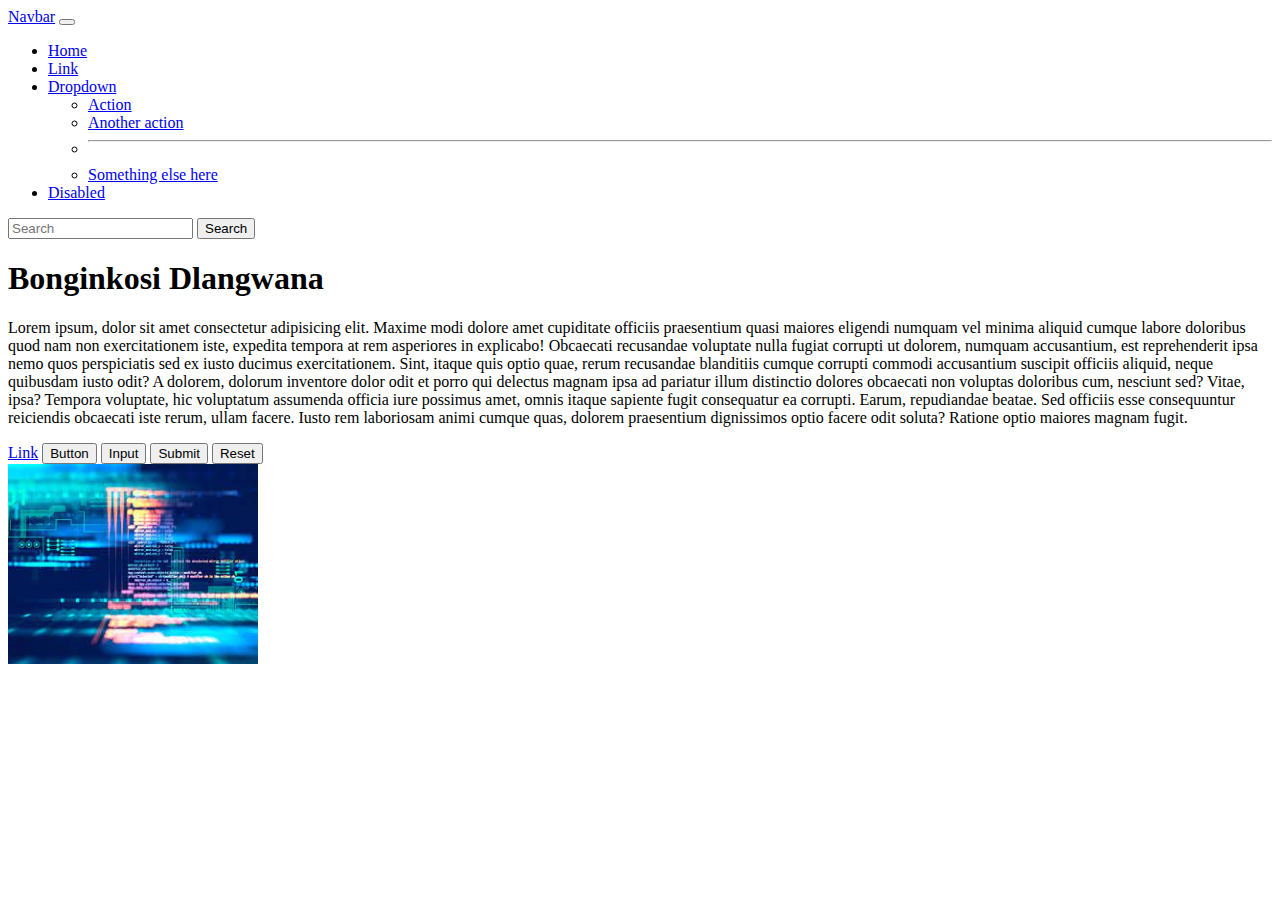
<file: index.html>
<!DOCTYPE html>
<html lang="en">
<head>
    <meta charset="UTF-8">
    <meta http-equiv="X-UA-Compatible" content="IE=edge">
    <meta name="viewport" content="width=device-width, initial-scale=1.0">
    <title>landing page1</title>
</head><link href="https://cdn.jsdelivr.net/npm/bootstrap@5.0.2/dist/css/bootstrap.min.css" rel="stylesheet" integrity="sha384-EVSTQN3/azprG1Anm3QDgpJLIm9Nao0Yz1ztcQTwFspd3yD65VohhpuuCOmLASjC" crossorigin="anonymous">
<body>
    <nav class="navbar navbar-expand-lg navbar-light bg-light">
        <div class="container-fluid">
          <a class="navbar-brand" href="#">Navbar</a>
          <button class="navbar-toggler" type="button" data-bs-toggle="collapse" data-bs-target="#navbarSupportedContent" aria-controls="navbarSupportedContent" aria-expanded="false" aria-label="Toggle navigation">
            <span class="navbar-toggler-icon"></span>
          </button>
          <div class="collapse navbar-collapse" id="navbarSupportedContent">
            <ul class="navbar-nav me-auto mb-2 mb-lg-0">
              <li class="nav-item">
                <a class="nav-link active" aria-current="page" href="#">Home</a>
              </li>
              <li class="nav-item">
                <a class="nav-link" href="#">Link</a>
              </li>
              <li class="nav-item dropdown">
                <a class="nav-link dropdown-toggle" href="#" id="navbarDropdown" role="button" data-bs-toggle="dropdown" aria-expanded="false">
                  Dropdown
                </a>
                <ul class="dropdown-menu" aria-labelledby="navbarDropdown">
                  <li><a class="dropdown-item" href="#">Action</a></li>
                  <li><a class="dropdown-item" href="#">Another action</a></li>
                  <li><hr class="dropdown-divider"></li>
                  <li><a class="dropdown-item" href="#">Something else here</a></li>
                </ul>
              </li>
              <li class="nav-item">
                <a class="nav-link disabled" href="#" tabindex="-1" aria-disabled="true">Disabled</a>
              </li>
            </ul>
            <form class="d-flex">
              <input class="form-control me-2" type="search" placeholder="Search" aria-label="Search">
              <button class="btn btn-outline-success" type="submit">Search</button>
            </form>
          </div>
        </div>
        </nav>
        <div class="container">
            <div class="row">
              <div class="col">
                <h1>Bonginkosi Dlangwana</h1> 
             <p>Lorem ipsum, dolor sit amet consectetur adipisicing elit. Maxime modi dolore amet cupiditate officiis praesentium quasi maiores eligendi numquam vel minima aliquid cumque labore doloribus quod nam non exercitationem iste, expedita tempora at rem asperiores in explicabo! Obcaecati recusandae voluptate nulla fugiat corrupti ut dolorem, numquam accusantium, est reprehenderit ipsa nemo quos perspiciatis sed ex iusto ducimus exercitationem. Sint, itaque quis optio quae, rerum recusandae blanditiis cumque corrupti commodi accusantium suscipit officiis aliquid, neque quibusdam iusto odit? A dolorem, dolorum inventore dolor odit et porro qui delectus magnam ipsa ad pariatur illum distinctio dolores obcaecati non voluptas doloribus cum, nesciunt sed? Vitae, ipsa? Tempora voluptate, hic voluptatum assumenda officia iure possimus amet, omnis itaque sapiente fugit consequatur ea corrupti. Earum, repudiandae beatae. Sed officiis esse consequuntur reiciendis obcaecati iste rerum, ullam facere. Iusto rem laboriosam animi cumque quas, dolorem praesentium dignissimos optio facere odit soluta? Ratione optio maiores magnam fugit.</p>

             <a class="btn btn-primary" href="#" role="button">Link</a>
<button class="btn btn-primary" type="submit">Button</button>
<input class="btn btn-primary" type="button" value="Input">
<input class="btn btn-primary" type="submit" value="Submit">
<input class="btn btn-primary" type="reset" value="Reset">
              </div>
              <div class="col">
                <img src="download.jpg" height="200" width="250"> 
              </div>
            </div>
        </div>


      
    






    
    <script src="https://cdn.jsdelivr.net/npm/bootstrap@5.0.2/dist/js/bootstrap.bundle.min.js" integrity="sha384-MrcW6ZMFYlzcLA8Nl+NtUVF0sA7MsXsP1UyJoMp4YLEuNSfAP+JcXn/tWtIaxVXM" crossorigin="anonymous"></script>










</body>
</html>
</file>
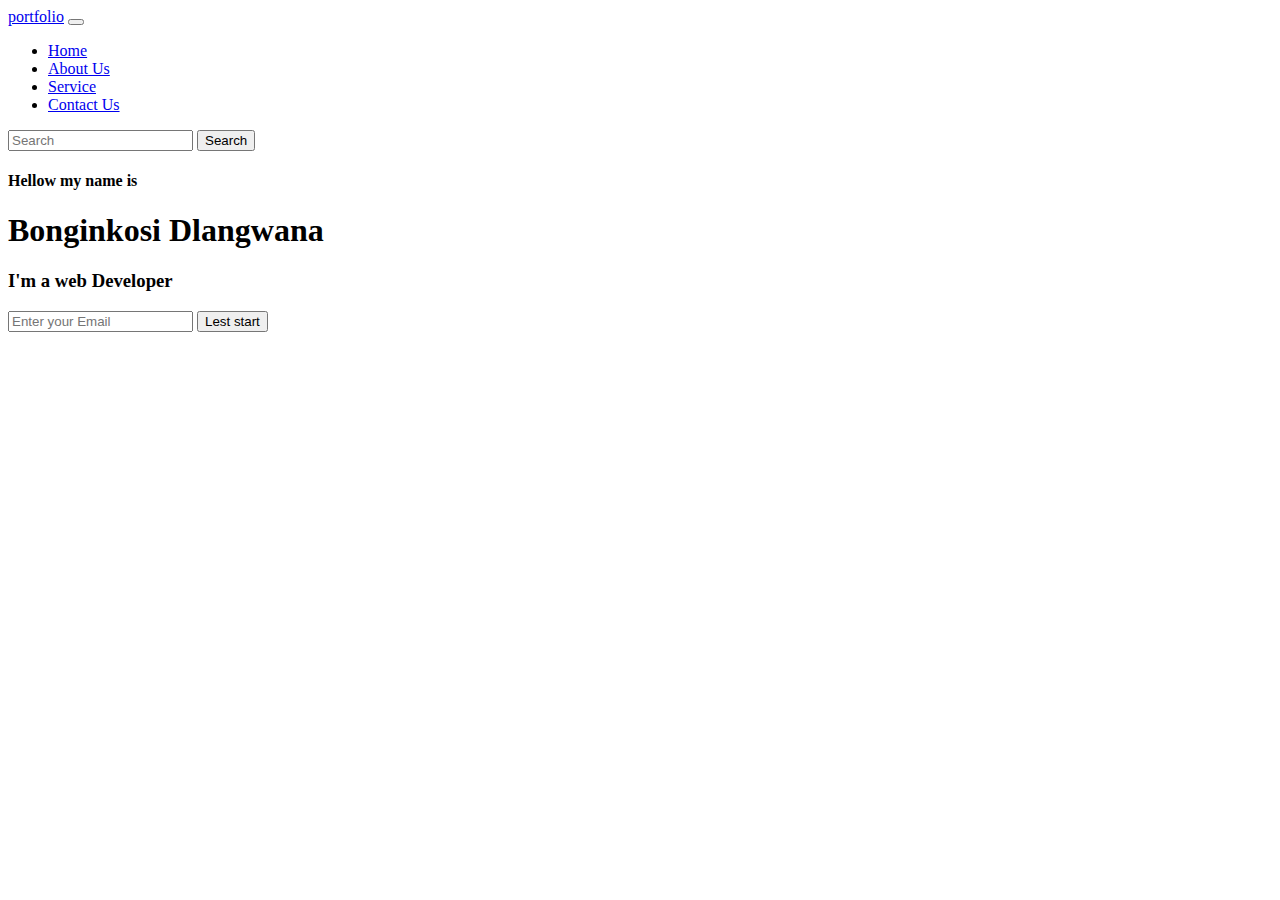
<file: portfolio Boninkosi dlangwana/index.html>
<!DOCTYPE html>
<html lang="en">
<head>
    <meta charset="UTF-8">
    <meta http-equiv="X-UA-Compatible" content="IE=edge">
    <meta name="viewport" content="width=device-width, initial-scale=1.0">
    <title>portfolio</title> 
<link href="https://cdn.jsdelivr.net/npm/bootstrap@5.0.2/dist/css/bootstrap.min.css" rel="stylesheet" integrity="sha384-EVSTQN3/azprG1Anm3QDgpJLIm9Nao0Yz1ztcQTwFspd3yD65VohhpuuCOmLASjC" crossorigin="anonymous">


</head>
<body>  

    <nav class="navbar navbar-expand-lg navbar-light bg-light">
        <div class="container-fluid">
          <a class="navbar-brand" href="#">portfo<span>lio</span></a>
          <button class="navbar-toggler" type="button" data-bs-toggle="collapse" data-bs-target="#navbarSupportedContent" aria-controls="navbarSupportedContent" aria-expanded="false" aria-label="Toggle navigation">
            <span class="navbar-toggler-icon"></span>
          </button>
          <div class="collapse navbar-collapse" id="navbarSupportedContent">
            <ul class="navbar-nav me-auto mb-2 mb-lg-0">
              <li class="nav-item">
                <a class="nav-link active" aria-current="page" href="index.html">Home</a>
              </li>
              <li class="nav-item">
                <a class="nav-link" href="#">About Us</a>
              </li> 
              <li class="nav-item">
                <a class="nav-link" href="#">Service</a>
              </li> 
              <li class="nav-item">
                <a class="nav-link" href="#">Contact Us</a>
              </li>
            </ul>
            <form class="d-flex">
              <input class="form-control me-2" type="search" placeholder="Search" aria-label="Search">
              <button class="btn btn-outline-success" type="submit">Search</button>
            </form>
          </div>
        </div>
      </nav> 

       <div class="content">
        <h4>Hellow my name is</h4>  
        <h1>Bonginkosi Dlangwana</h1> 
        <h3>I'm a web Developer</h3>  
        <div class="newslatter">
            <form>
                <input type="email" name="email" id="mail" placeholder="Enter your Email"> 
                <input type="submit" name="submit"  value="Lest start">
            </form>
        </div>
       </div>             

    <script src="https://cdn.jsdelivr.net/npm/bootstrap@5.0.2/dist/js/bootstrap.bundle.min.js" integrity="sha384-MrcW6ZMFYlzcLA8Nl+NtUVF0sA7MsXsP1UyJoMp4YLEuNSfAP+JcXn/tWtIaxVXM" crossorigin="anonymous"></script>
</body>
</html>
</file>
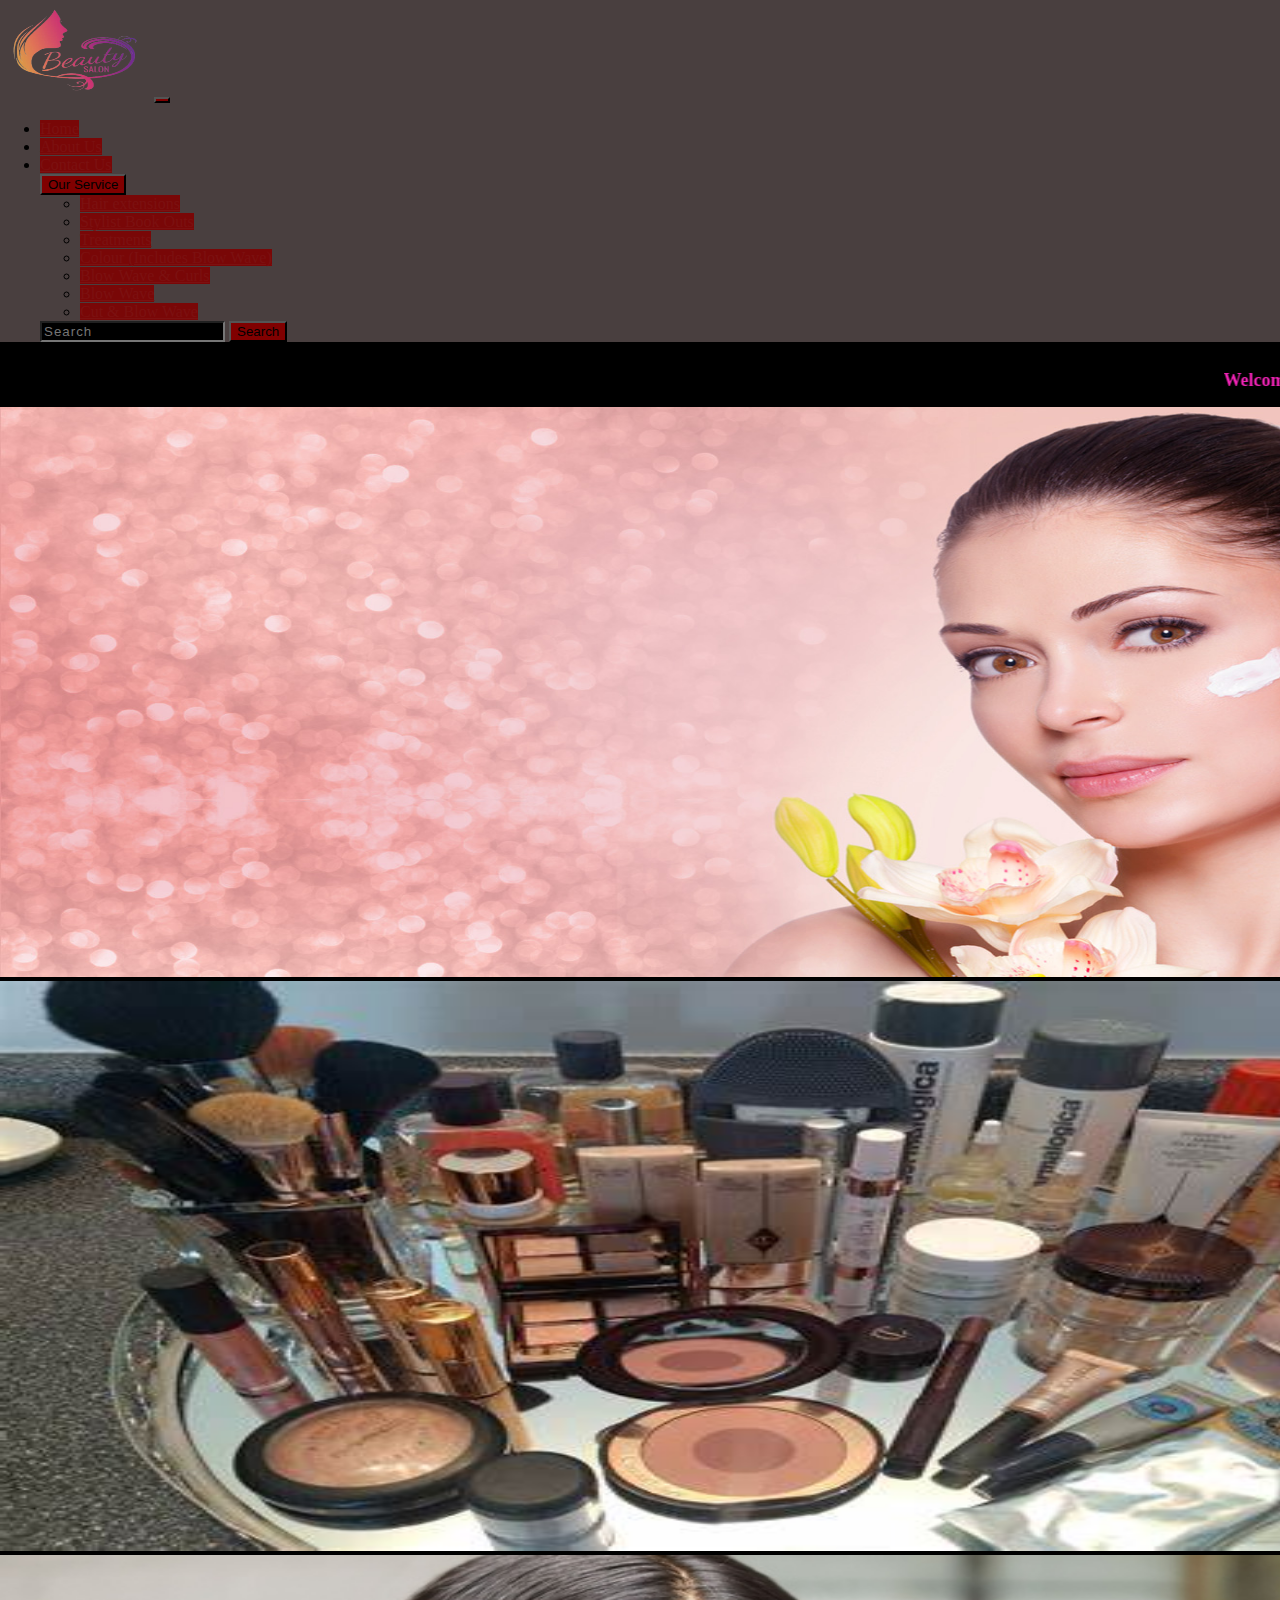
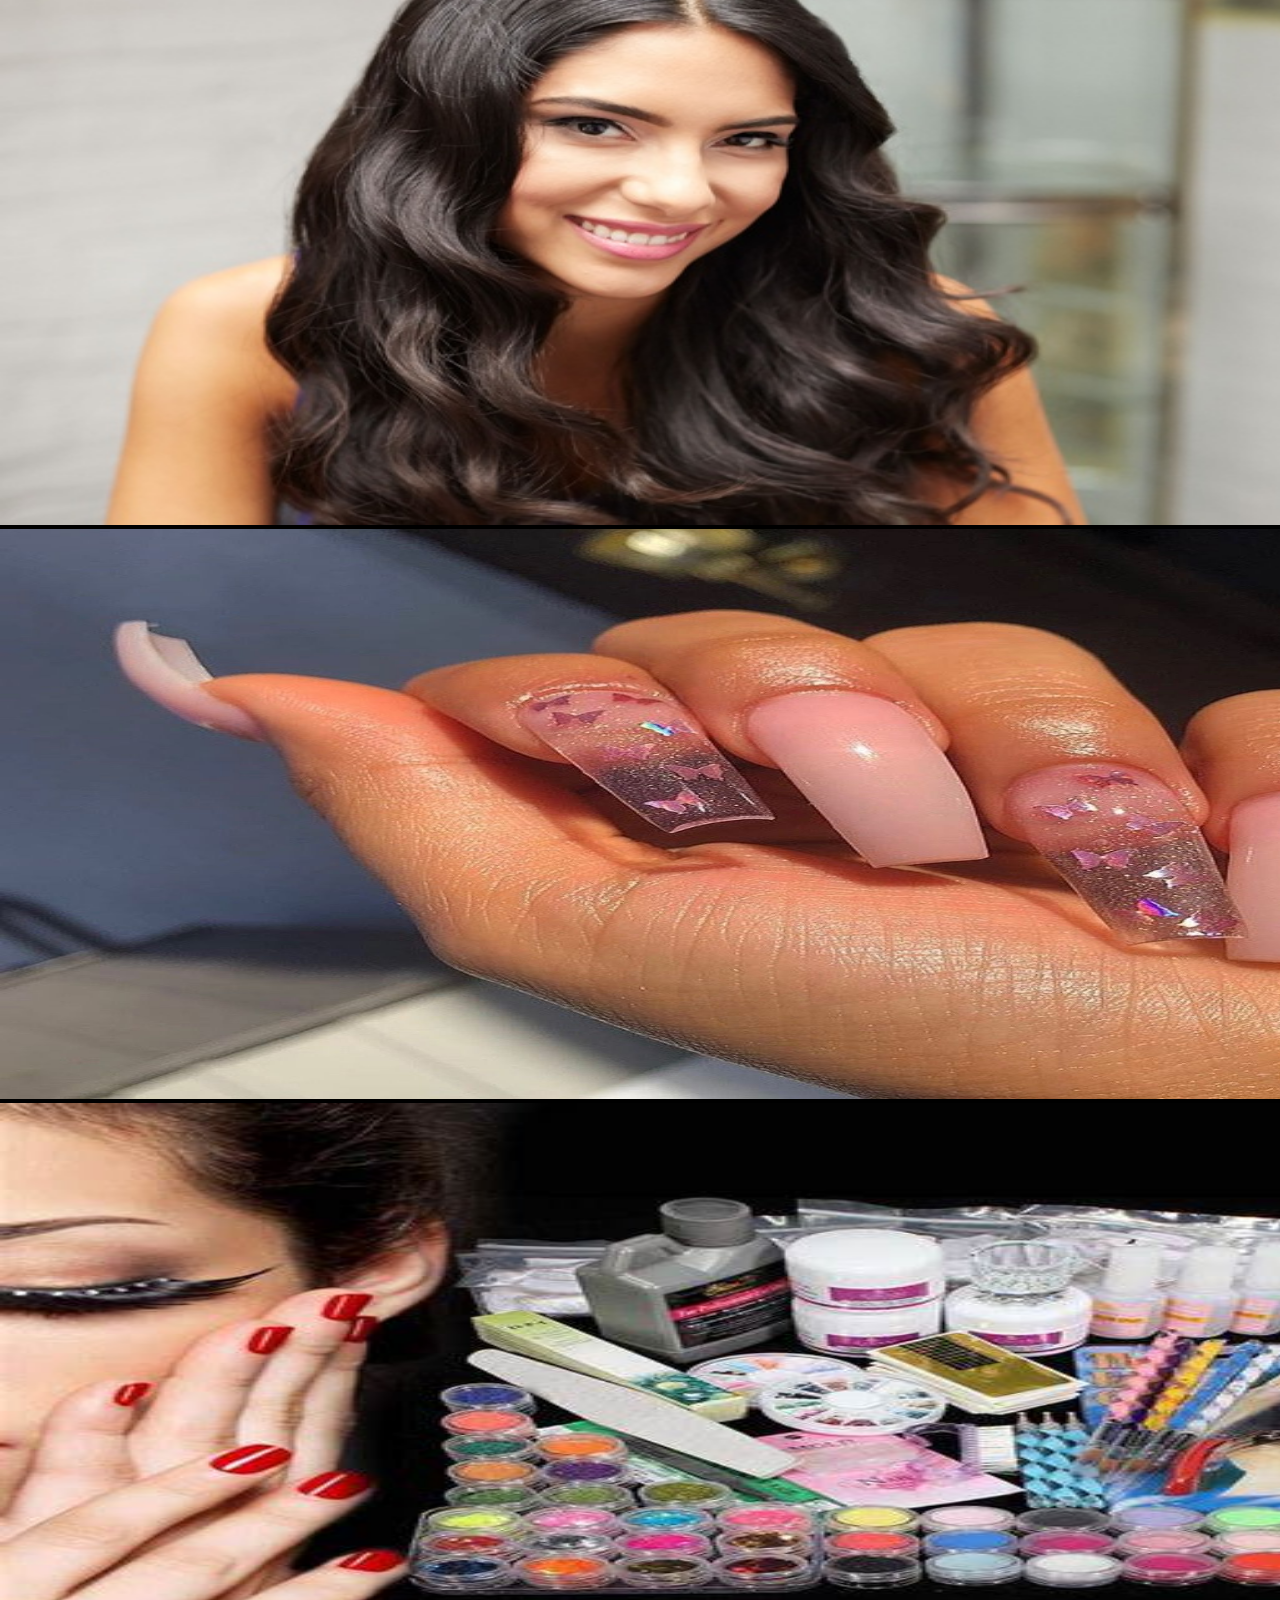
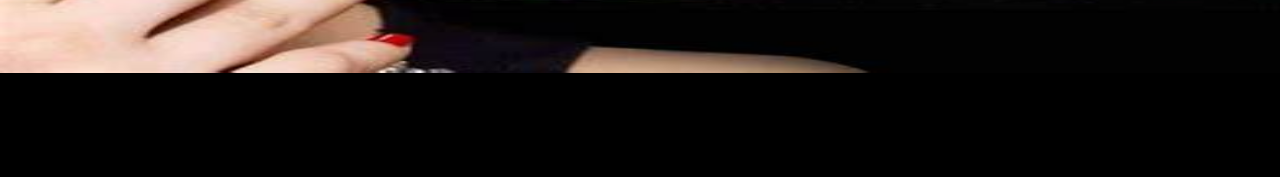
<file: web site/index.html>
<!DOCTYPE html>
<html lang="en">

<head>
  <meta charset="UTF-8">
  <meta http-equiv="X-UA-Compatible" content="IE=edge">
  <meta name="viewport" content="width=device-width, initial-scale=1.0">
  <title>Document</title>
  <link href="https://cdn.jsdelivr.net/npm/bootstrap@5.0.2/dist/css/bootstrap.min.css" rel="stylesheet"
    integrity="sha384-EVSTQN3/azprG1Anm3QDgpJLIm9Nao0Yz1ztcQTwFspd3yD65VohhpuuCOmLASjC" crossorigin="anonymous">
  <link rel="stylesheet" href="style.css">
</head>

<body>

  <nav class="navbar navbar-expand-lg navbar-light bg-light">
    <div class="container-fluid">
      <img src="beuty_logo-removebg-preview.png" height="100" width="150">
      <button class="navbar-toggler" type="button" data-bs-toggle="collapse"
        data-bs-target="#navbarSupportedContent" aria-controls="navbarSupportedContent" aria-expanded="false"
        aria-label="Toggle navigation">
        <span class="navbar-toggler-icon"></span>
      </button>
      <div class="collapse navbar-collapse" id="navbarSupportedContent">
        <ul class="navbar-nav me-auto mb-2 mb-lg-0">
          <li class="nav-item">
            <a class="nav-link active" aria-current="page" href="index.html">Home</a>
          </li>
          <li class="nav-item">
            <a class="nav-link active" aria-current="page" href="About us.html">About Us</a>
          </li> 
          <li class="nav-item">
            <a class="nav-link active" aria-current="page" href="contact us.html">Contact Us</a>
          </li>
          <div class="dropdown">
            <button class="btn btn-secondary dropdown-toggle" type="button" id="dropdownMenuButton1" data-bs-toggle="dropdown" aria-expanded="false">
              Our Service 
            </button>
            <ul class="dropdown-menu" aria-labelledby="dropdownMenuButton1">
              <li><a class="dropdown-item" href="#">Hair extensions</a></li>
              <li><a class="dropdown-item" href="#">Stylist Book Outs</a></li>
              <li><a class="dropdown-item" href="#">Treatments</a></li> 
              <li><a class="dropdown-item" href="#">Colour (Includes Blow Wave)</a></li>
              <li><a class="dropdown-item" href="#">Blow Wave & Curls</a></li>
              <li><a class="dropdown-item" href="#">Blow Wave</a></li>
              <li><a class="dropdown-item" href="#">Cut & Blow Wave</a></li>
            </ul>
          </div>   
          
        <form class="d-flex">
          <input class="form-control me-2" type="search" placeholder="Search" aria-label="Search">
          <button class="btn btn-outline-success" type="submit">Search</button>
        </form>
      </div>
    </div>
  </nav>


          </ul>
        </div>
      </div>
  </nav>
  <marquee>
    <h1>Welcome to Bontle Jwame Beauty Product</h1>
  </marquee>



  <div id="carouselExampleSlidesOnly" class="carousel slide" data-bs-ride="carousel">
    <div class="carousel-inner">
      <div class="carousel-item active">
        <img src="face.jfif" height="570px" width="1550px" alt="...">
      </div>
      <div class="carousel-item">
        <img src="OIP (1).jfif" height="570px" width="1550px" alt="...">
      </div>
      <div class="carousel-item">
        <img src="waves.jfif" height="570px" width="1550px" alt="...">
      </div>
      <div class="carousel-item">
        <img src="nails.jpg" height="570px" width="1550px" alt="...">
      </div> 
      <div class="carousel-item">
        <img src="product.jfif" height="570px" width="1550px" alt="...">
      </div>
    </div>
  </div>






  <script src="https://cdn.jsdelivr.net/npm/bootstrap@5.0.2/dist/js/bootstrap.bundle.min.js"
    integrity="sha384-MrcW6ZMFYlzcLA8Nl+NtUVF0sA7MsXsP1UyJoMp4YLEuNSfAP+JcXn/tWtIaxVXM"
    crossorigin="anonymous"></script>
</body>

</html>
</file>
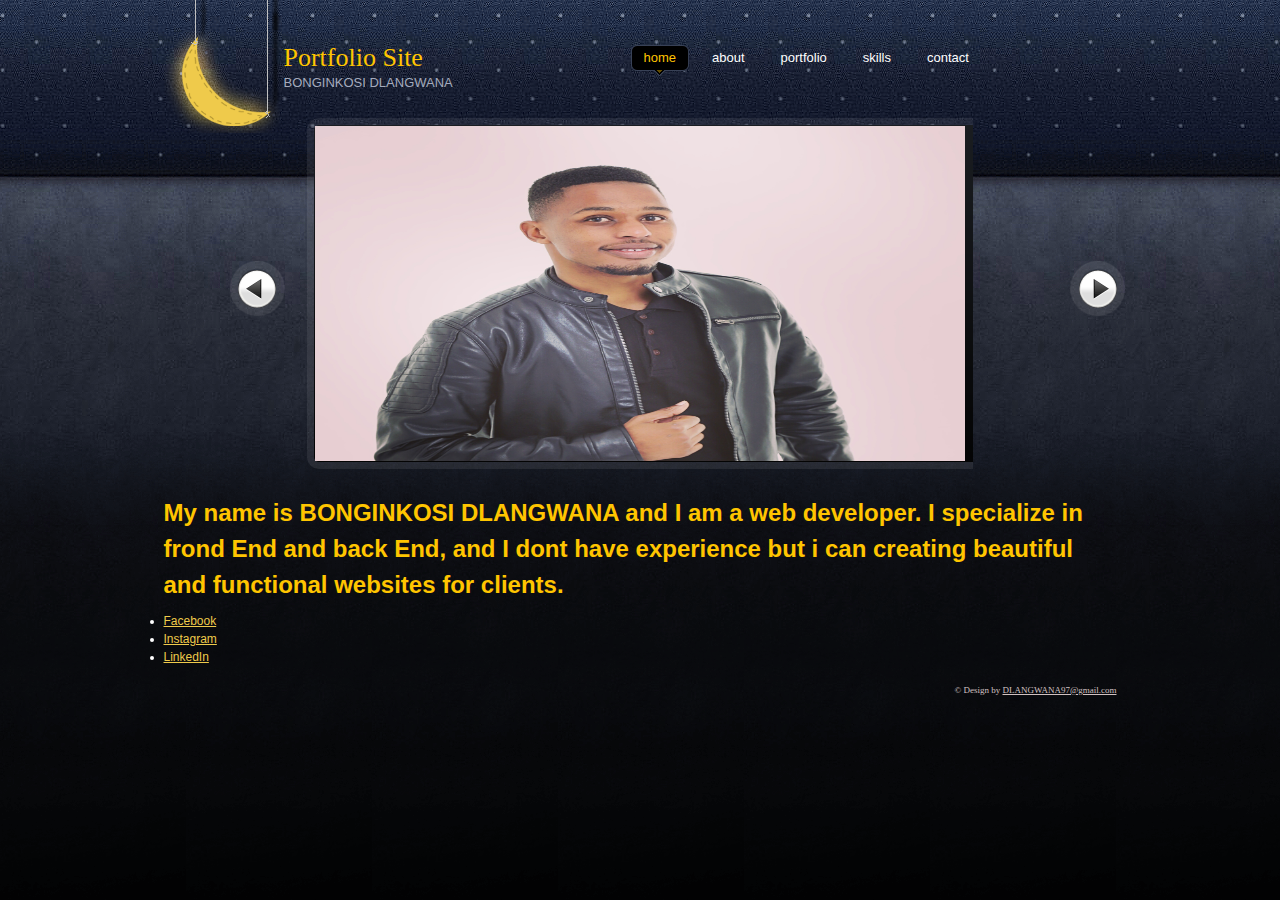
<file: BONGINKOSI-DLANGWANA-PORTFOLIO97/portfolio/index.html>
<!DOCTYPE html PUBLIC "-//W3C//DTD XHTML 1.0 Transitional//EN" "http://www.w3.org/TR/xhtml1/DTD/xhtml1-transitional.dtd">
<html xmlns="http://www.w3.org/1999/xhtml">
<head>
<title>Portfolio</title>
<meta http-equiv="Content-type" content="text/html; charset=utf-8" />
<link rel="stylesheet" href="css/style.css" type="text/css" media="all" />
<!--[if IE 6]><link rel="stylesheet" href="css/ie6.css" type="text/css" media="all" /><![endif]-->
<link rel="stylesheet" href="css/carousel.css" type="text/css" media="all" />
<link rel="stylesheet" href="css/skin.css" type="text/css" media="all" />
<script src="js/jquery-1.3.2.min.js" type="text/javascript"></script>
<script src="js/jquery.jcarousel.pack.js" type="text/javascript"></script>
<script type="text/javascript">
jQuery(document).ready(function() {
jQuery('#mycarousel').jcarousel({});
});
</script>
</head>
<body>
<!-- Shell -->
<div class="shell">
  <!-- Header -->
  <div id="header">
    <!-- Navigation -->
    <div id="navigation">
      <ul>
        <li><a href="index.html" class="active"><span><em>Home</em></span></a></li>
        <li><a href="About us.html"><span><em>About</em></span></a></li>
        <li><a href="portfolio.html"><span><em>Portfolio</em></span></a></li>
        <li><a href="skills.html"><span><em>SKILLS</em></span></a></li>
        <li class="last"><a href="contact.html"><span><em>Contact</em></span></a></li>
      </ul>
    </div>
    <!-- END Navigation -->
    <!-- Logo & Description -->
    <h1 id="logo"><a href="#">Portfolio Site</a></h1> 
    <h2 id="description">BONGINKOSI DLANGWANA</h2>
    <!-- END Logo & Description -->
    <div class="cl">&nbsp;</div>
  </div>
  <!-- END Header -->
  <!-- Features -->
  <div id="features">
    <div id="frame">
      <ul id="mycarousel" class="jcarousel-skin-tango">
        <li><img src="css/images/IMG_0031.JPG" height="500px" width="650px" alt="" /></li>
        <li><img src="css/images/IMG_0039.JPG" height="500px" width="650px" alt="" /></li>
      </ul>
    </div>
    <div class="cl">&nbsp;</div>
  </div>
  <!-- END Features --> 
  <h1>My name is BONGINKOSI DLANGWANA and I am a web developer. I specialize in </h1>
 <br> 
 <h1>frond End and back End, and I dont have experience but i can creating beautiful</h1> 
 <br>
 <H1>and functional websites for clients.</H1> 
 <br> 
 <h1></h1>  

 <footer>
  <ul>
    <li><a href="https://www.facebook.com/bonginkosi bongs">Facebook</a></li>
    <li><a href="https://instagram.com/bonginkosi_dlangwana_sa">Instagram</a></li>
    <li><a href="https://www.linkedin.com/company/bonginkosi dlangwana">LinkedIn</a></li>
  </ul>
</footer> 
<!-- Footer -->
<div id="footer">
  <p class="ar">&copy; Design by <a href="http://BONGINKOSI DLANGWANA.com">DLANGWANA97@gmail.com</a></p>
</div>
<!-- END Footer -->
</div>
<!-- END Shell -->

</body>
</html>
</file>
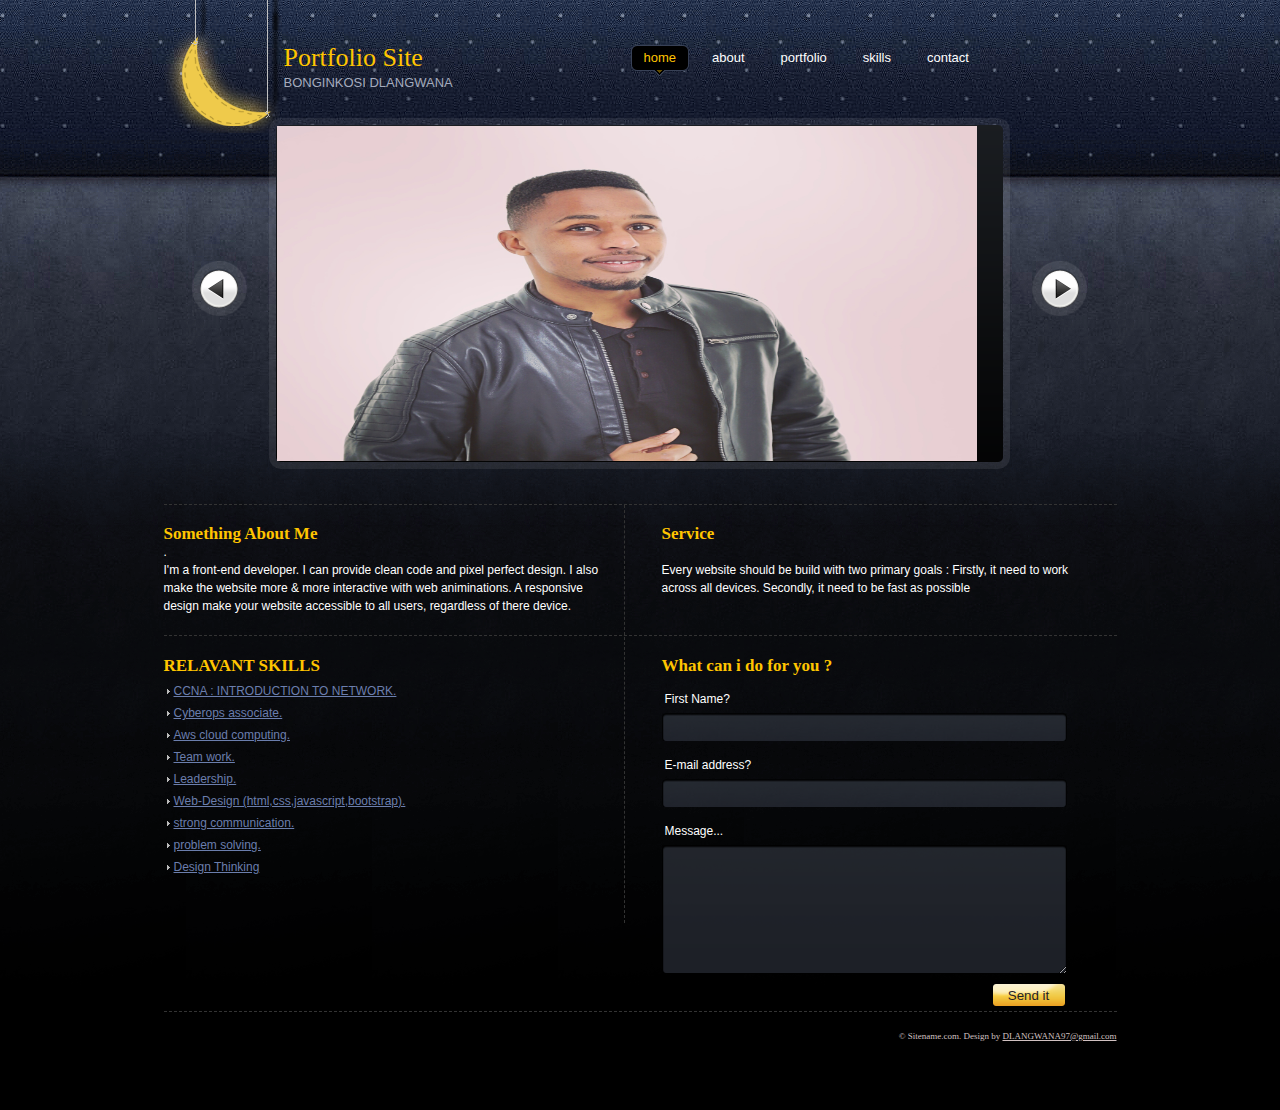
<file: Portfolio Free Website Template - Free-CSS.com/portfolio/index.html>
<!DOCTYPE html PUBLIC "-//W3C//DTD XHTML 1.0 Transitional//EN" "http://www.w3.org/TR/xhtml1/DTD/xhtml1-transitional.dtd">
<html xmlns="http://www.w3.org/1999/xhtml">
<head>
<title>Portfolio</title>
<meta http-equiv="Content-type" content="text/html; charset=utf-8" />
<link rel="stylesheet" href="css/style.css" type="text/css" media="all" />
<!--[if IE 6]><link rel="stylesheet" href="css/ie6.css" type="text/css" media="all" /><![endif]-->
<link rel="stylesheet" href="css/carousel.css" type="text/css" media="all" />
<link rel="stylesheet" href="css/skin.css" type="text/css" media="all" />
<script src="js/jquery-1.3.2.min.js" type="text/javascript"></script>
<script src="js/jquery.jcarousel.pack.js" type="text/javascript"></script>
<script type="text/javascript">
jQuery(document).ready(function() {
jQuery('#mycarousel').jcarousel({});
});
</script>
</head>
<body>
<!-- Shell -->
<div class="shell">
  <!-- Header -->
  <div id="header">
    <!-- Navigation -->
    <div id="navigation">
      <ul>
        <li><a href="index.html" class="active"><span><em>Home</em></span></a></li>
        <li><a href="About us.html"><span><em>About</em></span></a></li>
        <li><a href="portfolio.html"><span><em>Portfolio</em></span></a></li>
        <li><a href="skills.html"><span><em>SKILLS</em></span></a></li>
        <li class="last"><a href="contact.html"><span><em>Contact</em></span></a></li>
      </ul>
    </div>
    <!-- END Navigation -->
    <!-- Logo & Description -->
    <h1 id="logo"><a href="#">Portfolio Site</a></h1> 
    <h2 id="description">BONGINKOSI DLANGWANA</h2>
    <!-- END Logo & Description -->
    <div class="cl">&nbsp;</div>
  </div>
  <!-- END Header -->
  <!-- Features -->
  <div id="features">
    <div id="frame">
      <ul id="mycarousel" class="jcarousel-skin-tango">
        <li><img src="css/images/IMG_0031.JPG" height="550" width="700" alt="" /></li>
        <li><img src="css/images/IMG_0039.JPG" height="550" width="700" alt="" /></li>
      </ul>
    </div>
    <div class="cl">&nbsp;</div>
  </div>
  <!-- END Features -->
  <div class="cl">&nbsp;</div>
  <!-- Content -->
  <div id="content">
    <div class="cl">&nbsp;</div>
    <!-- Column Left -->
    <div class="col-left">
      <h2>Something About Me</h2>. 
      <p>I'm a front-end developer. I can provide clean code and pixel perfect design. I also make the website more & more 
        interactive with web animinations. A responsive design make your website accessible to all users, regardless of there device.
      </p>
    
    </div>
    <!-- END Column Left -->
    <!-- Column Right -->
    <div class="col-right">
      <h2>Service</h2>  
      <br>
      <p>Every website  should be build with two primary goals : Firstly, it need to work across all devices.
        Secondly, it need to be fast as possible </p>
    </div>
    <!-- END Column Right -->
    <div class="cl">&nbsp;</div>
    <div class="separator">&nbsp;</div>
    <!-- Column Left -->
    <div class="col-left">
      <h2>RELAVANT SKILLS</h2>
      <ul>
        <li><a href="#">CCNA : INTRODUCTION TO NETWORK.</a></li>
        <li><a href="#">Cyberops associate.</a></li>
        <li><a href="#">Aws cloud computing.</a></li>
        <li><a href="#">Team work.</a></li>
        <li><a href="#">Leadership.</a></li>
        <li><a href="#">Web-Design (html,css,javascript,bootstrap).</a></li>
        <li><a href="#">strong communication.</a></li>
        <li><a href="#">problem solving.</a></li>
        <li><a href="#">Design Thinking</a></li>
      </ul>
    </div>
    <!-- END Column Left --> 
    <!-- Column Right -->
    <div class="col-right">
      <h2>What can i do for you ?</h2>
      <!-- Contact -->
      <form action="#" method="post" class="contact">
        <label>First Name?</label>
        <input type="text" class="field" />
        <label>E-mail address?</label>
        <input type="text" class="field" />
        <label>Message...</label>
        <textarea cols="40" rows="10"></textarea>    
        <input type="submit" class="btn" value="Send it" />
      </form>
      <!-- END Contact -->
    </div>
    <!-- END Column Right -->
    <div class="cl">&nbsp;</div>
  </div>
  <!-- END Content -->
  <!-- Footer -->
  <div id="footer">
    <p class="ar">&copy; Sitename.com. Design by <a href="http://BONGINKOSI DLANGWANA.com">DLANGWANA97@gmail.com</a></p>
  </div>
  <!-- END Footer -->
</div>
<!-- END Shell -->
</body>
</html>
</file>
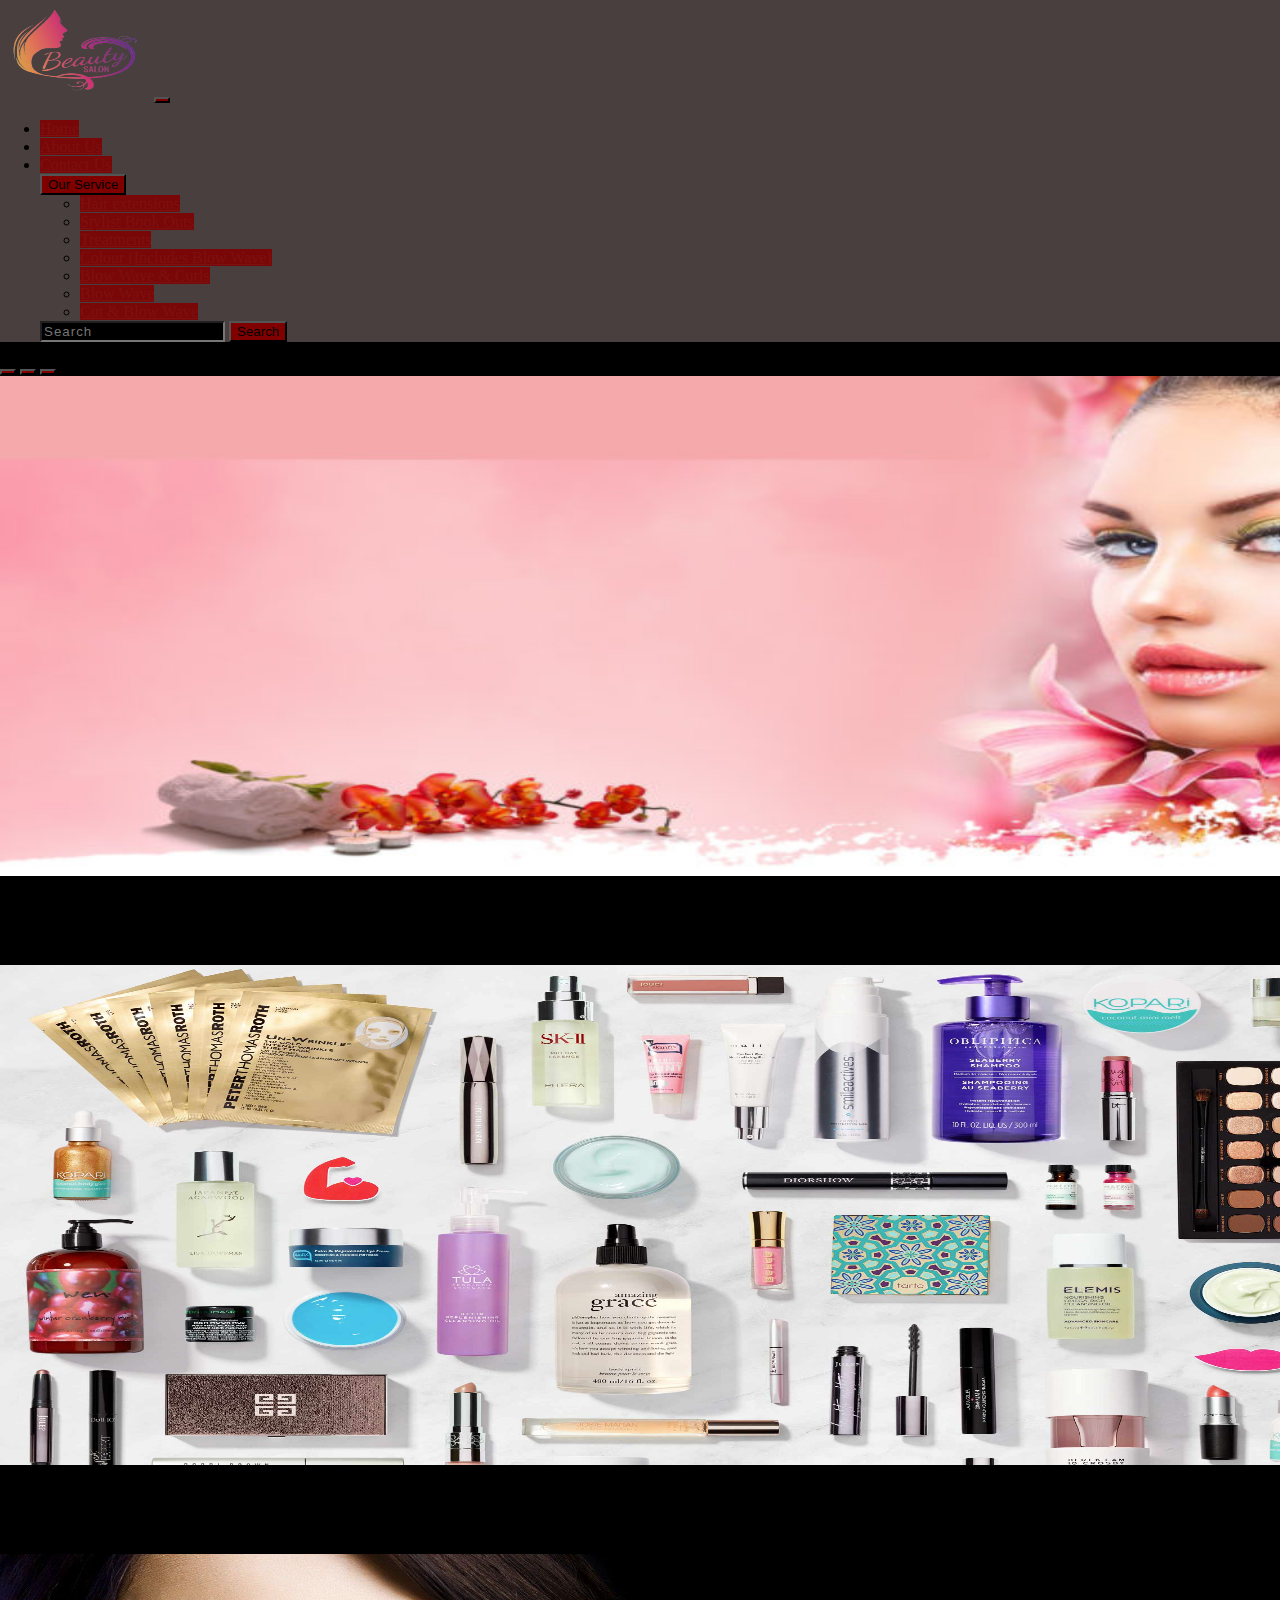
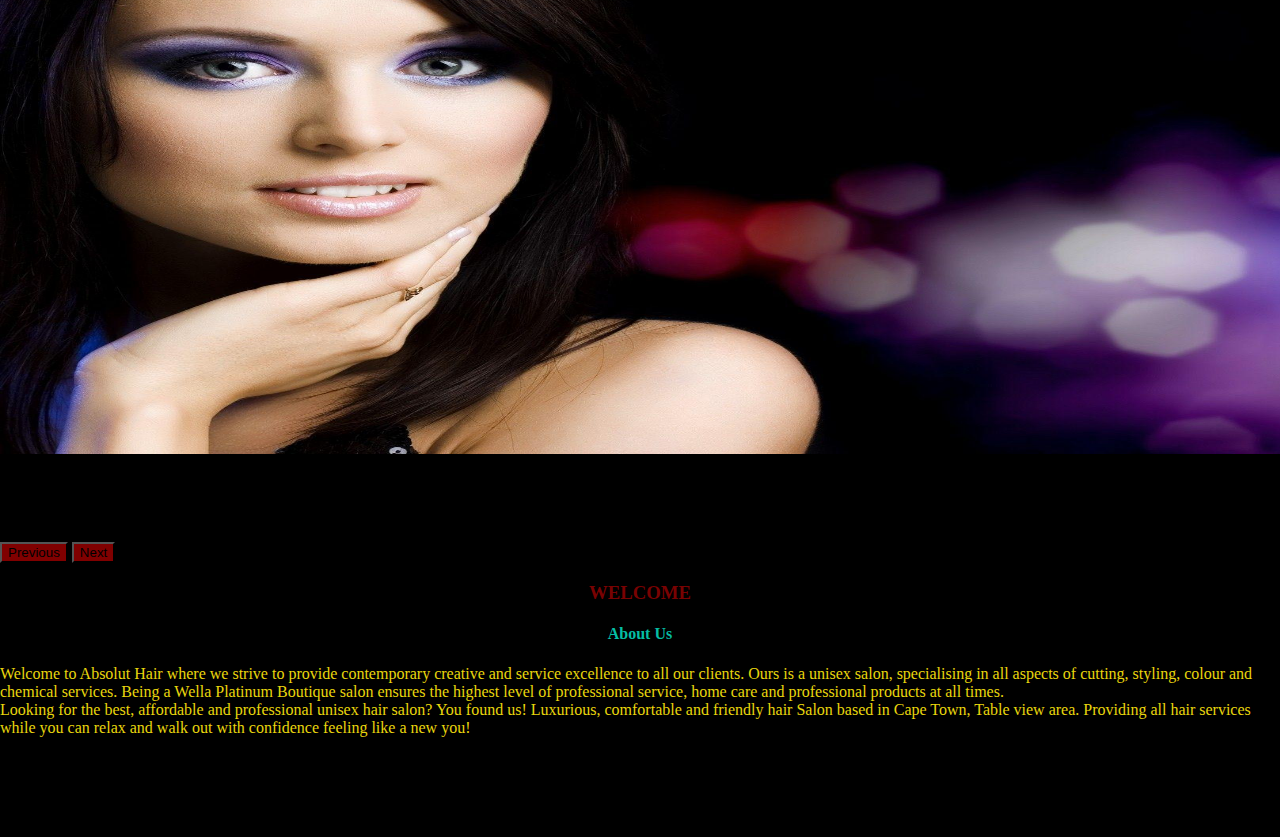
<file: web site/About us.html>
<!DOCTYPE html>
<html lang="en">
<head>
    <meta charset="UTF-8">
    <meta http-equiv="X-UA-Compatible" content="IE=edge">
    <meta name="viewport" content="width=device-width, initial-scale=1.0">
    <title>Document</title> 
    <link href="https://cdn.jsdelivr.net/npm/bootstrap@5.0.2/dist/css/bootstrap.min.css" rel="stylesheet" integrity="sha384-EVSTQN3/azprG1Anm3QDgpJLIm9Nao0Yz1ztcQTwFspd3yD65VohhpuuCOmLASjC" crossorigin="anonymous">
    <link rel="stylesheet" href="style.css">
</head>
<body>  


  <nav class="navbar navbar-expand-lg navbar-light bg-light">
    <div class="container-fluid">
      <img src="beuty_logo-removebg-preview.png" height="100" width="150">
      <button class="navbar-toggler" type="button" data-bs-toggle="collapse"
        data-bs-target="#navbarSupportedContent" aria-controls="navbarSupportedContent" aria-expanded="false"
        aria-label="Toggle navigation">
        <span class="navbar-toggler-icon"></span>
      </button>
      <div class="collapse navbar-collapse" id="navbarSupportedContent">
        <ul class="navbar-nav me-auto mb-2 mb-lg-0">
          <li class="nav-item">
            <a class="nav-link active" aria-current="page" href="index.html">Home</a>
          </li>
          <li class="nav-item">
            <a class="nav-link active" aria-current="page" href="About us.html">About Us</a>
          </li> 
          <li class="nav-item">
            <a class="nav-link active" aria-current="page" href="contact us.html">Contact Us</a>
          </li>
          <div class="dropdown">
            <button class="btn btn-secondary dropdown-toggle" type="button" id="dropdownMenuButton1" data-bs-toggle="dropdown" aria-expanded="false">
              Our Service 
            </button>
            <ul class="dropdown-menu" aria-labelledby="dropdownMenuButton1">
              <li><a class="dropdown-item" href="#">Hair extensions</a></li>
              <li><a class="dropdown-item" href="#">Stylist Book Outs</a></li>
              <li><a class="dropdown-item" href="#">Treatments</a></li> 
              <li><a class="dropdown-item" href="#">Colour (Includes Blow Wave)</a></li>
              <li><a class="dropdown-item" href="#">Blow Wave & Curls</a></li>
              <li><a class="dropdown-item" href="#">Blow Wave</a></li>
              <li><a class="dropdown-item" href="#">Cut & Blow Wave</a></li>
            </ul> 
          </div>  
          
        <form class="d-flex">
          <input class="form-control me-2" type="search" placeholder="Search" aria-label="Search">
          <button class="btn btn-outline-success" type="submit">Search</button>
        </form>
      </div>
    </div>
  </nav>


      
  
      <div id="carouselExampleCaptions" class="carousel slide" data-bs-ride="carousel">
        <div class="carousel-indicators">
          <button type="button" data-bs-target="#carouselExampleCaptions" data-bs-slide-to="0" class="active" aria-current="true" aria-label="Slide 1"></button>
          <button type="button" data-bs-target="#carouselExampleCaptions" data-bs-slide-to="1" aria-label="Slide 2"></button>
          <button type="button" data-bs-target="#carouselExampleCaptions" data-bs-slide-to="2" aria-label="Slide 3"></button>
        </div>
        <div class="carousel-inner">
          <div class="carousel-item active">
            <img src="background.jfif"   height="500" width="1520" alt="...">
            <div class="carousel-caption d-none d-md-block">
              <h2>Bontle Jwame Beauty Product</h2>
              <p2>BEAUTIFUL HAIR DONE THE WAY YOU WANT IT.
                Multi-award winning Salon and Colour specialists..</p2>
            </div>
          </div>
          <div class="carousel-item">
            <img src="UW1WaGRY.jpg" height="500" width="1520" alt="...">
            <div class="carousel-caption d-none d-md-block">
              <h2>Bontle Jwame Beauty Product</h2>
              <p2>BEAUTIFUL HAIR DONE THE WAY YOU WANT IT.
                Multi-award winning Salon and Colour specialists..</p2>
            </div>
          </div>
          <div class="carousel-item">
            <img src="R.jfif" height="500" width="1520" alt="...">
            <div class="carousel-caption d-none d-md-block">
              <h2>Bontle Jwame Beauty Product</h2>
             <p2>BEAUTIFUL HAIR DONE THE WAY YOU WANT IT.
                Multi-award winning Salon and Colour specialists.</p2> 
            </div>
          </div>
        </div>
        <button class="carousel-control-prev" type="button" data-bs-target="#carouselExampleCaptions" data-bs-slide="prev">
          <span class="carousel-control-prev-icon" aria-hidden="true"></span>
          <span class="visually-hidden">Previous</span>
        </button>
        <button class="carousel-control-next" type="button" data-bs-target="#carouselExampleCaptions" data-bs-slide="next">
          <span class="carousel-control-next-icon" aria-hidden="true"></span>
          <span class="visually-hidden">Next</span>
        </button>
      
                <h3>WELCOME</h3> 
                <h4>About Us</h4> 
                <p3>Welcome to Absolut Hair where we strive to provide contemporary creative and service excellence to all our clients.
                     Ours is a unisex salon, specialising in all aspects of cutting, styling, colour and chemical services.</p3> 
                     <p3>Being a Wella Platinum Boutique salon ensures the highest level of professional service, home care and professional products at all times.</p3> 
                     <br>
                     <p3>Looking for the best, affordable and professional unisex hair salon? You found us! 
                      Luxurious, comfortable and friendly hair Salon based in Cape Town, Table view area. Providing all hair services while you can relax and walk out with confidence feeling like a new you!</p3>


     <script src="https://cdn.jsdelivr.net/npm/bootstrap@5.0.2/dist/js/bootstrap.bundle.min.js" integrity="sha384-MrcW6ZMFYlzcLA8Nl+NtUVF0sA7MsXsP1UyJoMp4YLEuNSfAP+JcXn/tWtIaxVXM" crossorigin="anonymous"></script>
</body>
</html>
</file>
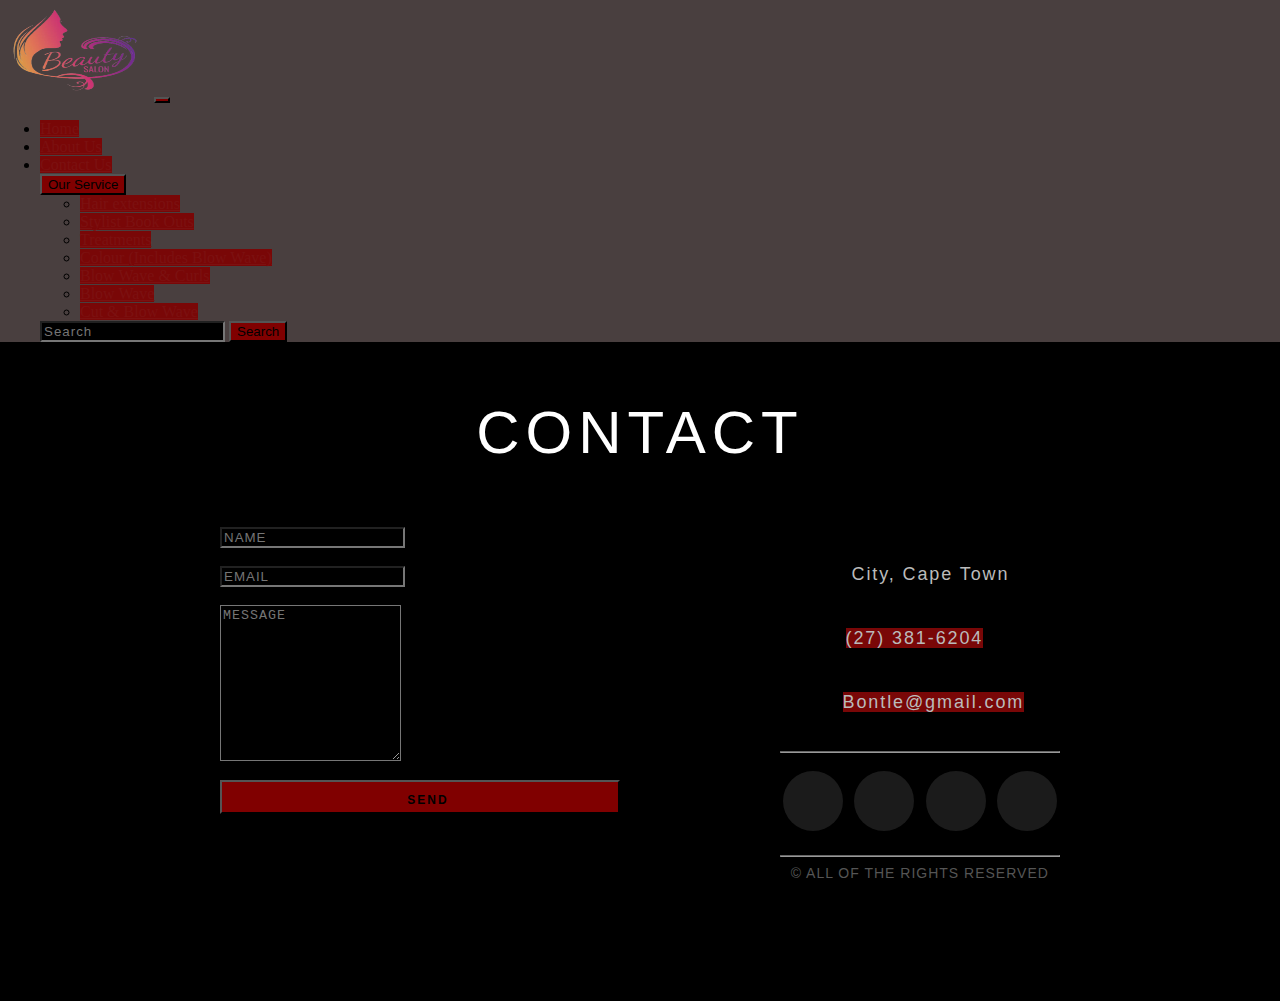
<file: web site/contact us.html>
<!DOCTYPE html>
<html lang="en">
<head>
    <meta charset="UTF-8">
    <meta http-equiv="X-UA-Compatible" content="IE=edge">
    <meta name="viewport" content="width=device-width, initial-scale=1.0">
    <title>Document</title> 
    <link href="https://cdn.jsdelivr.net/npm/bootstrap@5.0.2/dist/css/bootstrap.min.css" rel="stylesheet" integrity="sha384-EVSTQN3/azprG1Anm3QDgpJLIm9Nao0Yz1ztcQTwFspd3yD65VohhpuuCOmLASjC" crossorigin="anonymous">
    <link rel="stylesheet" href="style.css">
</head>
<body> 
       

  <nav class="navbar navbar-expand-lg navbar-light bg-light">
    <div class="container-fluid">
      <img src="beuty_logo-removebg-preview.png" height="100" width="150">
      <button class="navbar-toggler" type="button" data-bs-toggle="collapse"
        data-bs-target="#navbarSupportedContent" aria-controls="navbarSupportedContent" aria-expanded="false"
        aria-label="Toggle navigation">
        <span class="navbar-toggler-icon"></span>
      </button>
      <div class="collapse navbar-collapse" id="navbarSupportedContent">
        <ul class="navbar-nav me-auto mb-2 mb-lg-0">
          <li class="nav-item">
            <a class="nav-link active" aria-current="page" href="index.html">Home</a>
          </li>
          <li class="nav-item">
            <a class="nav-link active" aria-current="page" href="About us.html">About Us</a>
          </li> 
          <li class="nav-item">
            <a class="nav-link active" aria-current="page" href="contact us.html">Contact Us</a>
          </li>
          <div class="dropdown">
            <button class="btn btn-secondary dropdown-toggle" type="button" id="dropdownMenuButton1" data-bs-toggle="dropdown" aria-expanded="false">
              Our Service 
            </button>
            <ul class="dropdown-menu" aria-labelledby="dropdownMenuButton1">
              <li><a class="dropdown-item" href="#">Hair extensions</a></li>
              <li><a class="dropdown-item" href="#">Stylist Book Outs</a></li>
              <li><a class="dropdown-item" href="#">Treatments</a></li> 
              <li><a class="dropdown-item" href="#">Colour (Includes Blow Wave)</a></li>
              <li><a class="dropdown-item" href="#">Blow Wave & Curls</a></li>
              <li><a class="dropdown-item" href="#">Blow Wave</a></li>
              <li><a class="dropdown-item" href="#">Cut & Blow Wave</a></li>
            </ul>
          </div>  
          
        <form class="d-flex">
          <input class="form-control me-2" type="search" placeholder="Search" aria-label="Search">
          <button class="btn btn-outline-success" type="submit">Search</button>
        </form>
      </div>
    </div>
  </nav>

          
          <section id="contact">
  
            <h1 class="section-header">Contact</h1>
            
            <div class="contact-wrapper">
            
            <!-- Left contact page --> 
              
              <form id="contact-form" class="form-horizontal" role="form">
                 
                <div class="form-group">
                  <div class="col-sm-12">
                    <input type="text" class="form-control" id="name" placeholder="NAME" name="name" value="" required>
                  </div>
                </div>
                <br>
          
                <div class="form-group">
                  <div class="col-sm-12">
                    <input type="email" class="form-control" id="email" placeholder="EMAIL" name="email" value="" required>
                  </div>
                </div> 
                <br>
          
                <textarea class="form-control" rows="10" placeholder="MESSAGE" name="message" required></textarea>
                
                <button class="btn btn-primary send-button" id="submit" type="submit" value="SEND">
                  <div class="alt-send-button">
                    <i class="fa fa-paper-plane"></i><span class="send-text">SEND</span>
                  </div>
                
                </button>
                
              </form>
              
            <!-- Left contact page --> 
              
                <div class="direct-contact-container">
          
                  <ul class="contact-list">
                    <li class="list-item"><i class="fa fa-map-marker fa-2x"><span class="contact-text place">City, Cape Town</span></i></li>
                    
                    <li class="list-item"><i class="fa fa-phone fa-2x"><span class="contact-text phone"><a href="tel:1-27-381-6204" title="Give me a call">(27) 381-6204</a></span></i></li>
                    
                    <li class="list-item"><i class="fa fa-envelope fa-2x"><span class="contact-text gmail"><a href="mailto:#" title="Send me an email">Bontle@gmail.com</a></span></i></li>
                    
                  </ul>
          
                  <hr>
                  <ul class="social-media-list">
                    <li><a href="#" target="_blank" class="contact-icon">
                      <i class="fa fa-github" aria-hidden="true"></i></a>
                    </li>
                    <li><a href="#" target="_blank" class="contact-icon">
                      <i class="fa fa-codepen" aria-hidden="true"></i></a>
                    </li>
                    <li><a href="#" target="_blank" class="contact-icon">
                      <i class="fa fa-twitter" aria-hidden="true"></i></a>
                    </li>
                    <li><a href="#" target="_blank" class="contact-icon">
                      <i class="fa fa-instagram" aria-hidden="true"></i></a>
                    </li>       
                  </ul>
                  <hr>
          
                  <div class="copyright">&copy; ALL OF THE RIGHTS RESERVED</div>
          
                </div>
              
            </div>
            
          </section>  
            
          
            </form>
          </div>
    



    <script src="https://cdn.jsdelivr.net/npm/bootstrap@5.0.2/dist/js/bootstrap.bundle.min.js" integrity="sha384-MrcW6ZMFYlzcLA8Nl+NtUVF0sA7MsXsP1UyJoMp4YLEuNSfAP+JcXn/tWtIaxVXM" crossorigin="anonymous"></script>
</body>
</html>
</file>
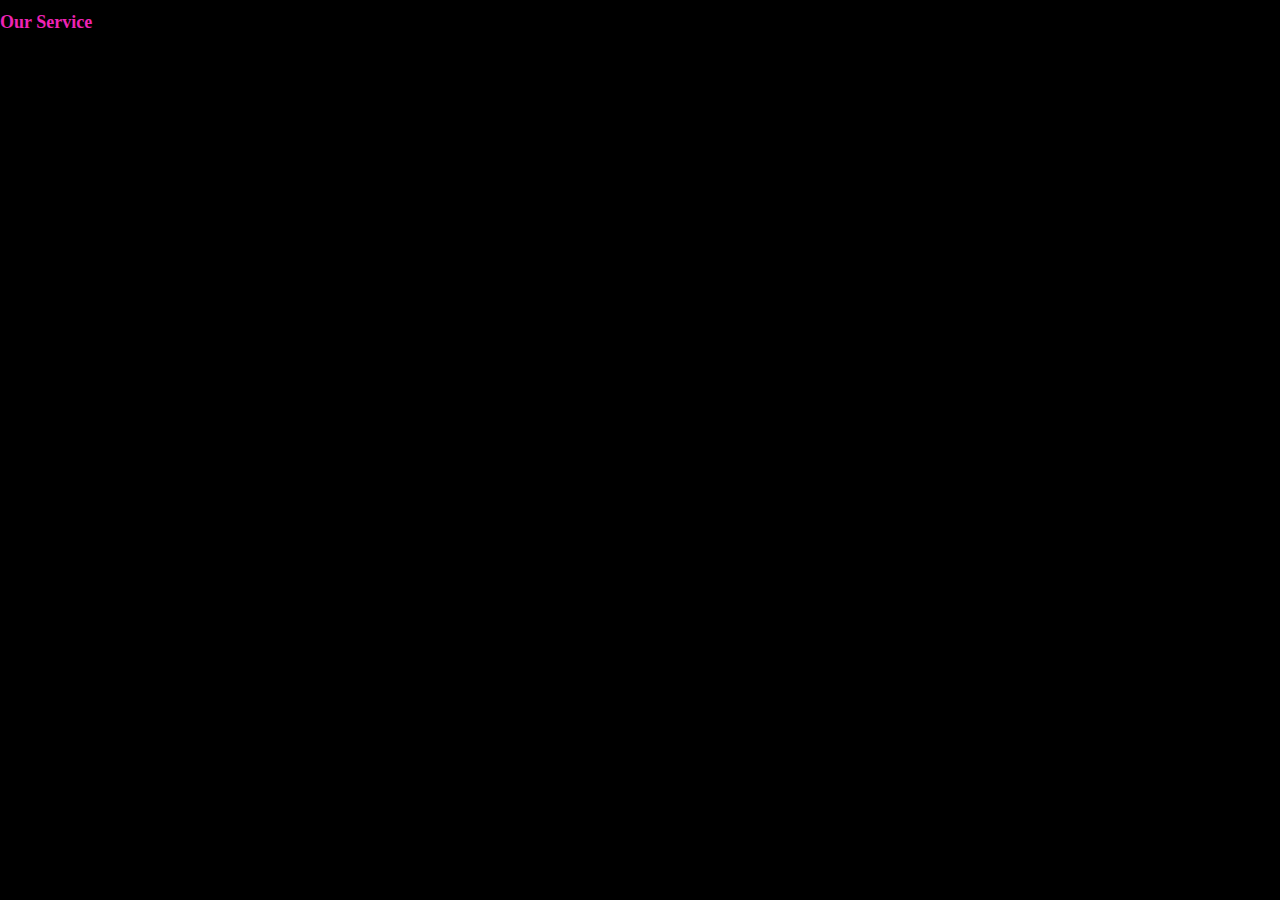
<file: web site/service.html>
<!DOCTYPE html>
<html lang="en">
<head>
    <meta charset="UTF-8">
    <meta http-equiv="X-UA-Compatible" content="IE=edge">
    <meta name="viewport" content="width=device-width, initial-scale=1.0">
    <title>Document</title>  

    <link href="https://cdn.jsdelivr.net/npm/bootstrap@5.0.2/dist/css/bootstrap.min.css" rel="stylesheet"
    integrity="sha384-EVSTQN3/azprG1Anm3QDgpJLIm9Nao0Yz1ztcQTwFspd3yD65VohhpuuCOmLASjC" crossorigin="anonymous">
  <link rel="stylesheet" href="style.css">

</head>
<body> 

    <h1>Our Service</h1> 

     <p>Hair extensions

        13
        
        Stylist Book Outs
        
        2
        
        Treatments
        
        8
        
        Highlights & Toner (Includes Blow Wave)
        
        20
        
        Colour (Includes Blow Wave)
        
        10
        
        Blow Wave & Curls
        
        6
        
        Blow Wave
        
        6
        
        Cut & Blow Wave
        
        7
        
        Cuts
        
        8</p>



<script src="https://cdn.jsdelivr.net/npm/bootstrap@5.0.2/dist/js/bootstrap.bundle.min.js"
    integrity="sha384-MrcW6ZMFYlzcLA8Nl+NtUVF0sA7MsXsP1UyJoMp4YLEuNSfAP+JcXn/tWtIaxVXM"
    crossorigin="anonymous"></script>
</body>
</html>
</file>
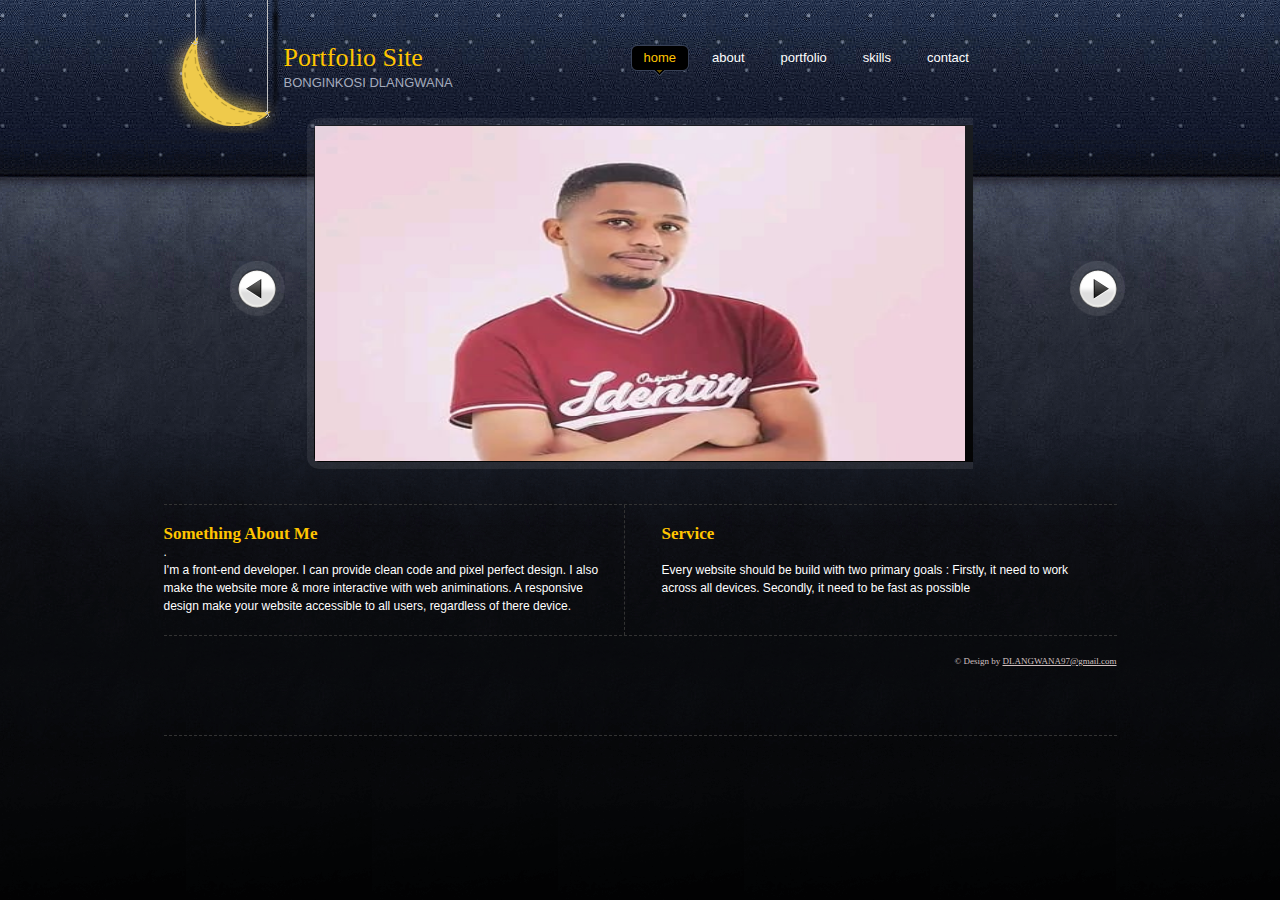
<file: BONGINKOSI-DLANGWANA-PORTFOLIO97/portfolio/About us.html>
<!DOCTYPE html PUBLIC "-//W3C//DTD XHTML 1.0 Transitional//EN" "http://www.w3.org/TR/xhtml1/DTD/xhtml1-transitional.dtd">
<html xmlns="http://www.w3.org/1999/xhtml">
<head>
<title>Portfolio</title>
<meta http-equiv="Content-type" content="text/html; charset=utf-8" />
<link rel="stylesheet" href="css/style.css" type="text/css" media="all" />
<!--[if IE 6]><link rel="stylesheet" href="css/ie6.css" type="text/css" media="all" /><![endif]-->
<link rel="stylesheet" href="css/carousel.css" type="text/css" media="all" />
<link rel="stylesheet" href="css/skin.css" type="text/css" media="all" />
<script src="js/jquery-1.3.2.min.js" type="text/javascript"></script>
<script src="js/jquery.jcarousel.pack.js" type="text/javascript"></script>
<script type="text/javascript">
jQuery(document).ready(function() {
jQuery('#mycarousel').jcarousel({});
});
</script>
</head>
<body> 
 <!-- Shell -->
<div class="shell">
    <!-- Header -->
    <div id="header">
      <!-- Navigation -->
      <div id="navigation">
        <ul>
          <li><a href="index.html" class="active"><span><em>Home</em></span></a></li>
          <li><a href="About us.html"><span><em>About</em></span></a></li>
          <li><a href="portfolio.html"><span><em>Portfolio</em></span></a></li>
          <li><a href="skills.html"><span><em>SKILLS</em></span></a></li>
          <li class="last"><a href="contact.html"><span><em>Contact</em></span></a></li>
        </ul>
      </div>
      <!-- END Navigation -->
      <!-- Logo & Description -->
      <h1 id="logo"><a href="#">Portfolio Site</a></h1> 
      <h2 id="description">BONGINKOSI DLANGWANA</h2>
      <!-- END Logo & Description -->
      <div class="cl">&nbsp;</div>
    </div>
    <!-- END Header -->
    <!-- Features -->
    <div id="features">
      <div id="frame">
        <ul id="mycarousel" class="jcarousel-skin-tango">
          <li><img src="css/images/IMG_0039.JPG" height="600px" width="650px" alt="" /></li>
          <li><img src="css/images/IMG_0031.JPG" height="600px" width="650px" alt="" /></li>
        </ul>
      </div>
      <div class="cl">&nbsp;</div>
    </div>
    <!-- END Features -->
    <div class="cl">&nbsp;</div>
    <!-- Content -->
    <div id="content">
      <div class="cl">&nbsp;</div>
      <!-- Column Left -->
      <div class="col-left">
        <h2>Something About Me</h2>. 
        <p>I'm a front-end developer. I can provide clean code and pixel perfect design. I also make the website more & more 
          interactive with web animinations. A responsive design make your website accessible to all users, regardless of there device.
        </p>
      
      </div>
      <!-- END Column Left -->
      <!-- Column Right -->
      <div class="col-right">
        <h2>Service</h2>  
        <br>
        <p>Every website  should be build with two primary goals : Firstly, it need to work across all devices.
          Secondly, it need to be fast as possible </p>
      </div>
      <!-- END Column Right -->
      <div class="cl">&nbsp;</div>
      <div class="separator">&nbsp;</div>
      <!-- Column Left -->
    
    <!-- Footer -->
    <div id="footer">
      <p class="ar">&copy; Design by <a href="http://BONGINKOSI DLANGWANA.com">DLANGWANA97@gmail.com</a></p>
    </div>
    <!-- END Footer -->
  </div>
  <!-- END Shell -->
</body>
</html>
</file>
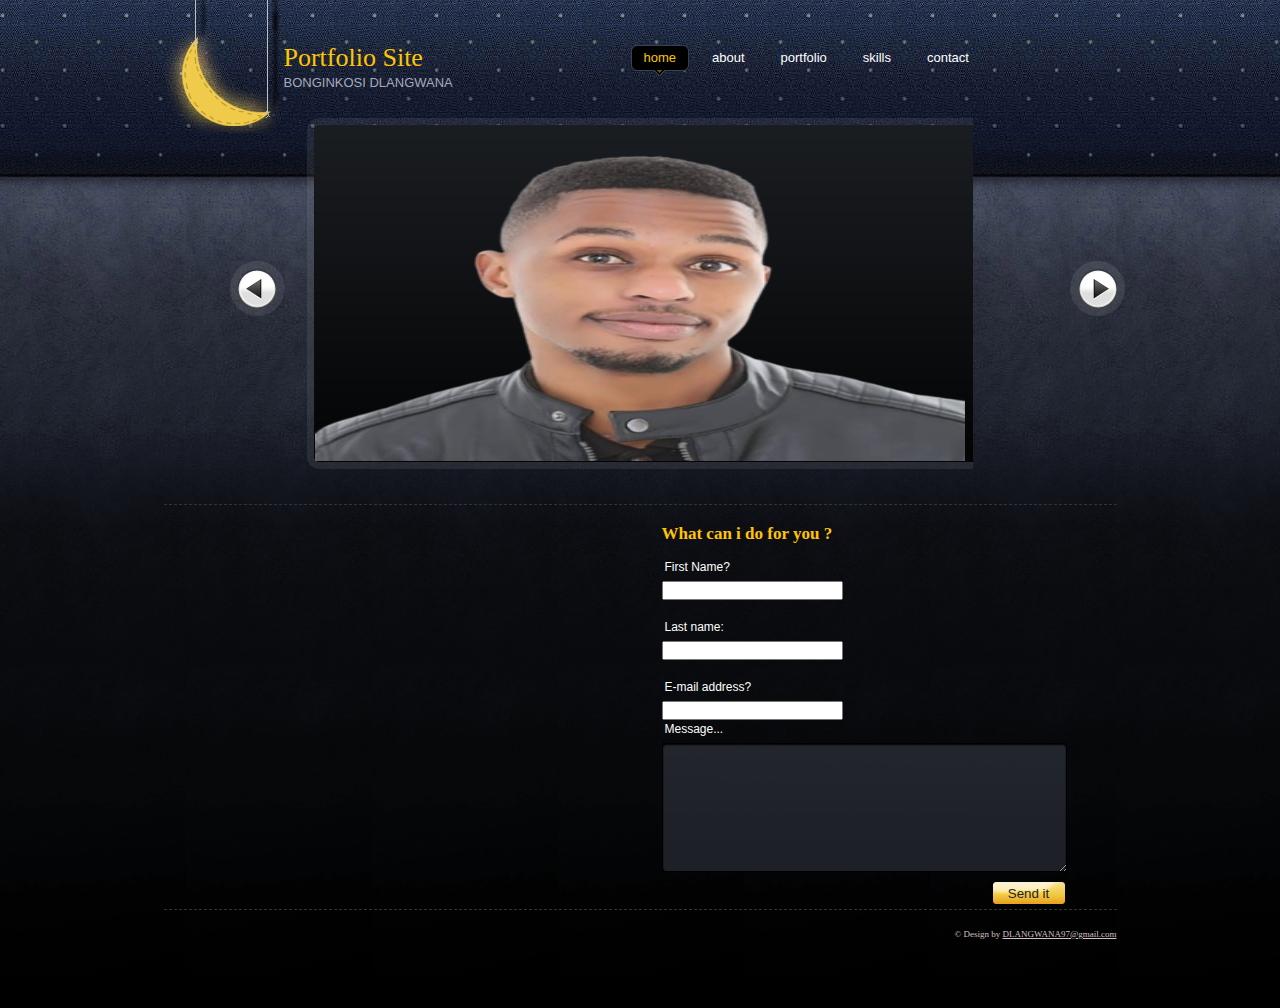
<file: BONGINKOSI-DLANGWANA-PORTFOLIO97/portfolio/contact.html>
<!DOCTYPE html PUBLIC "-//W3C//DTD XHTML 1.0 Transitional//EN" "http://www.w3.org/TR/xhtml1/DTD/xhtml1-transitional.dtd">
<html xmlns="http://www.w3.org/1999/xhtml">
<head>
<title>Portfolio</title>
<meta http-equiv="Content-type" content="text/html; charset=utf-8" />
<link rel="stylesheet" href="css/style.css" type="text/css" media="all" />
<!--[if IE 6]><link rel="stylesheet" href="css/ie6.css" type="text/css" media="all" /><![endif]-->
<link rel="stylesheet" href="css/carousel.css" type="text/css" media="all" />
<link rel="stylesheet" href="css/skin.css" type="text/css" media="all" />
<script src="js/jquery-1.3.2.min.js" type="text/javascript"></script>
<script src="js/jquery.jcarousel.pack.js" type="text/javascript"></script>
<script type="text/javascript">
jQuery(document).ready(function() {
jQuery('#mycarousel').jcarousel({});
});
</script>
</head>
<body> 
    <!-- Shell -->
<div class="shell">
    <!-- Header -->
    <div id="header">
      <!-- Navigation -->
      <div id="navigation">
        <ul>
          <li><a href="index.html" class="active"><span><em>Home</em></span></a></li>
          <li><a href="About us.html"><span><em>About</em></span></a></li>
          <li><a href="portfolio.html"><span><em>Portfolio</em></span></a></li>
          <li><a href="skills.html"><span><em>SKILLS</em></span></a></li>
          <li class="last"><a href="contact.html"><span><em>Contact</em></span></a></li>
        </ul>
      </div>
      <!-- END Navigation -->
      <!-- Logo & Description -->
      <h1 id="logo"><a href="#">Portfolio Site</a></h1> 
      <h2 id="description">BONGINKOSI DLANGWANA</h2>
      <!-- END Logo & Description -->
      <div class="cl">&nbsp;</div>
    </div>
    <!-- END Header -->
    <!-- Features -->
    <div id="features">
      <div id="frame">
        <ul id="mycarousel" class="jcarousel-skin-tango">
          <li><img src="css/images/image3.png" height="500" width="650px" alt="" /></li>
          <li><img src="css/images/image3.png" height="500" width="650px" alt="" /></li>
        </ul>
      </div>
      <div class="cl">&nbsp;</div>
    </div>
    <!-- END Features -->
    <div class="cl">&nbsp;</div>
    <!-- Content -->
    <div id="content">
      <div class="cl">&nbsp;</div>
      <!-- Column Left -->
      
      <!-- Column Right -->
      <div class="col-right">
        <h2>What can i do for you ?</h2>
        <!-- Contact -->
        <form action="https://formspree.io/f/myyalrrw" method="post" class="contact">
          <label>First Name?</label>
          <input type="text" id="fname" name="fname"><br><br> 
          <label for="lname">Last name:</label> 
          <input type="text" id="lname" name="lname"><br><br>
          <label>E-mail address?</label>
          <input type="text" id="Email" name="E-mail" />
          <label>Message...</label>
          <textarea cols="40" rows="10"></textarea>    
          <input type="submit" class="btn" value="Send it" />
        </form>
        <!-- END Contact -->
      </div>
      <!-- END Column Right -->
      <div class="cl">&nbsp;</div>
    </div>
    <!-- END Content --> 
     
    </form> 
    <!-- Footer -->
    <div id="footer">
      <p class="ar">&copy; Design by <a href="http://BONGINKOSI DLANGWANA.com">DLANGWANA97@gmail.com</a></p>
    </div>
    <!-- END Footer -->
  </div>
  <!-- END Shell -->
    
</body>
</html>
</file>
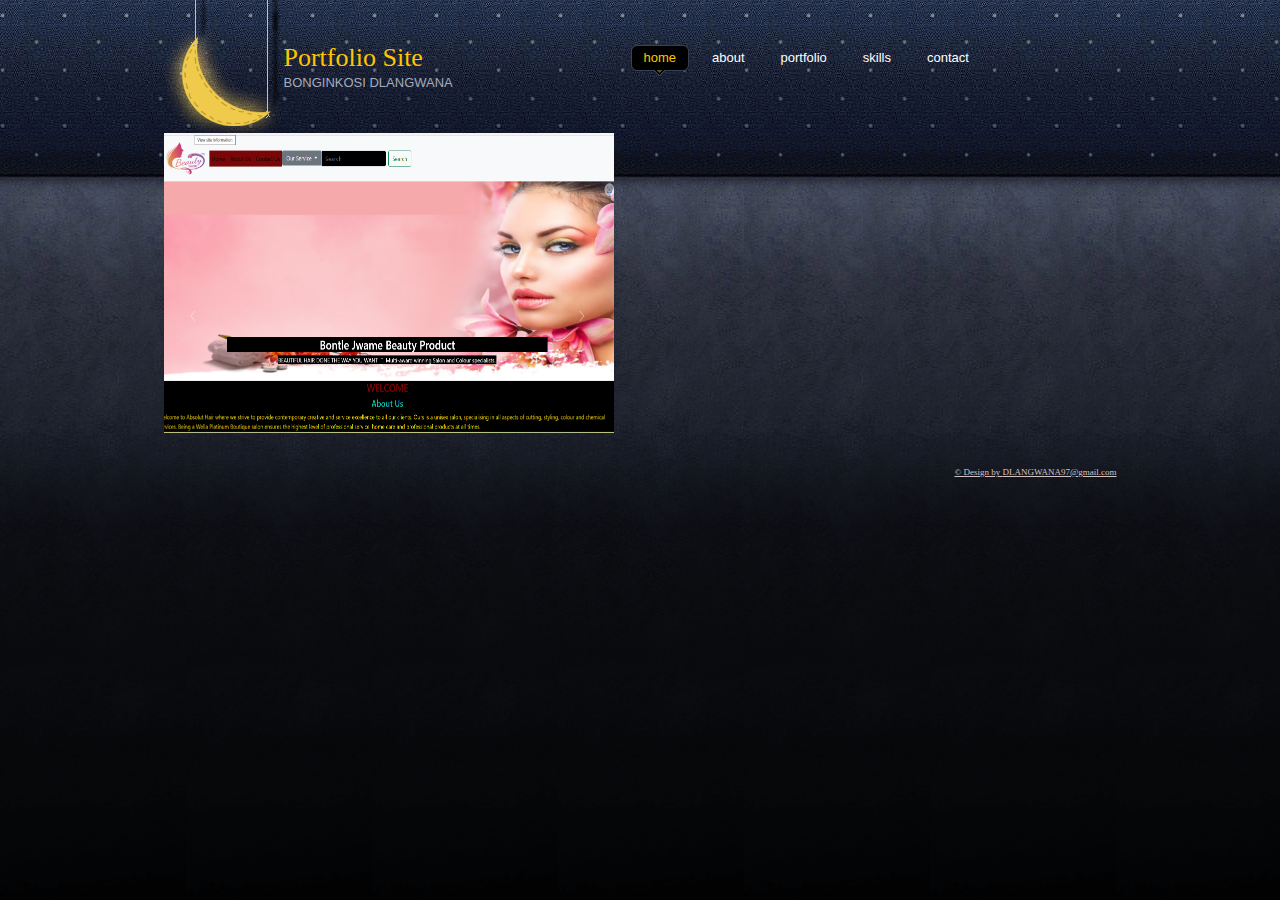
<file: BONGINKOSI-DLANGWANA-PORTFOLIO97/portfolio/portfolio.html>
<!DOCTYPE html PUBLIC "-//W3C//DTD XHTML 1.0 Transitional//EN" "http://www.w3.org/TR/xhtml1/DTD/xhtml1-transitional.dtd">
<html xmlns="http://www.w3.org/1999/xhtml">
<head>
<title>Portfolio</title>
<meta http-equiv="Content-type" content="text/html; charset=utf-8" />
<link rel="stylesheet" href="css/style.css" type="text/css" media="all" />
<!--[if IE 6]><link rel="stylesheet" href="css/ie6.css" type="text/css" media="all" /><![endif]-->
<link rel="stylesheet" href="css/carousel.css" type="text/css" media="all" />
<link rel="stylesheet" href="css/skin.css" type="text/css" media="all" />
<script src="js/jquery-1.3.2.min.js" type="text/javascript"></script>
<script src="js/jquery.jcarousel.pack.js" type="text/javascript"></script>
<script type="text/javascript">
jQuery(document).ready(function() {
jQuery('#mycarousel').jcarousel({});
});
</script>
</head>
<body> 
    <!-- Shell -->
<div class="shell">
    <!-- Header -->
    <div id="header">
      <!-- Navigation -->
      <div id="navigation">
        <ul>
          <li><a href="index.html" class="active"><span><em>Home</em></span></a></li>
          <li><a href="About us.html"><span><em>About</em></span></a></li>
          <li><a href="portfolio.html"><span><em>Portfolio</em></span></a></li>
          <li><a href="skills.html"><span><em>SKILLS</em></span></a></li>
          <li class="last"><a href="contact.html"><span><em>Contact</em></span></a></li>
        </ul>
      </div>
      <!-- END Navigation -->
      <!-- Logo & Description -->
      <h1 id="logo"><a href="#">Portfolio Site</a></h1> 
      <h2 id="description">BONGINKOSI DLANGWANA</h2>
      <!-- END Logo & Description -->
      <div class="cl">&nbsp;</div>
    </div>
    <!-- END Header -->  

    <p>
        <a href="https://bontlejwame97.netlify.app/">
         <img src="bontle jwame2023.png" height="300 px" width="450 px">
       </p>
 
       <!-- Footer -->
    <div id="footer">
      <p class="ar">&copy; Design by <a href="http://BONGINKOSI DLANGWANA.com">DLANGWANA97@gmail.com</a></p>
    </div>
    <!-- END Footer -->
  </div>
  <!-- END Shell -->

    
</body>
</html>
</file>
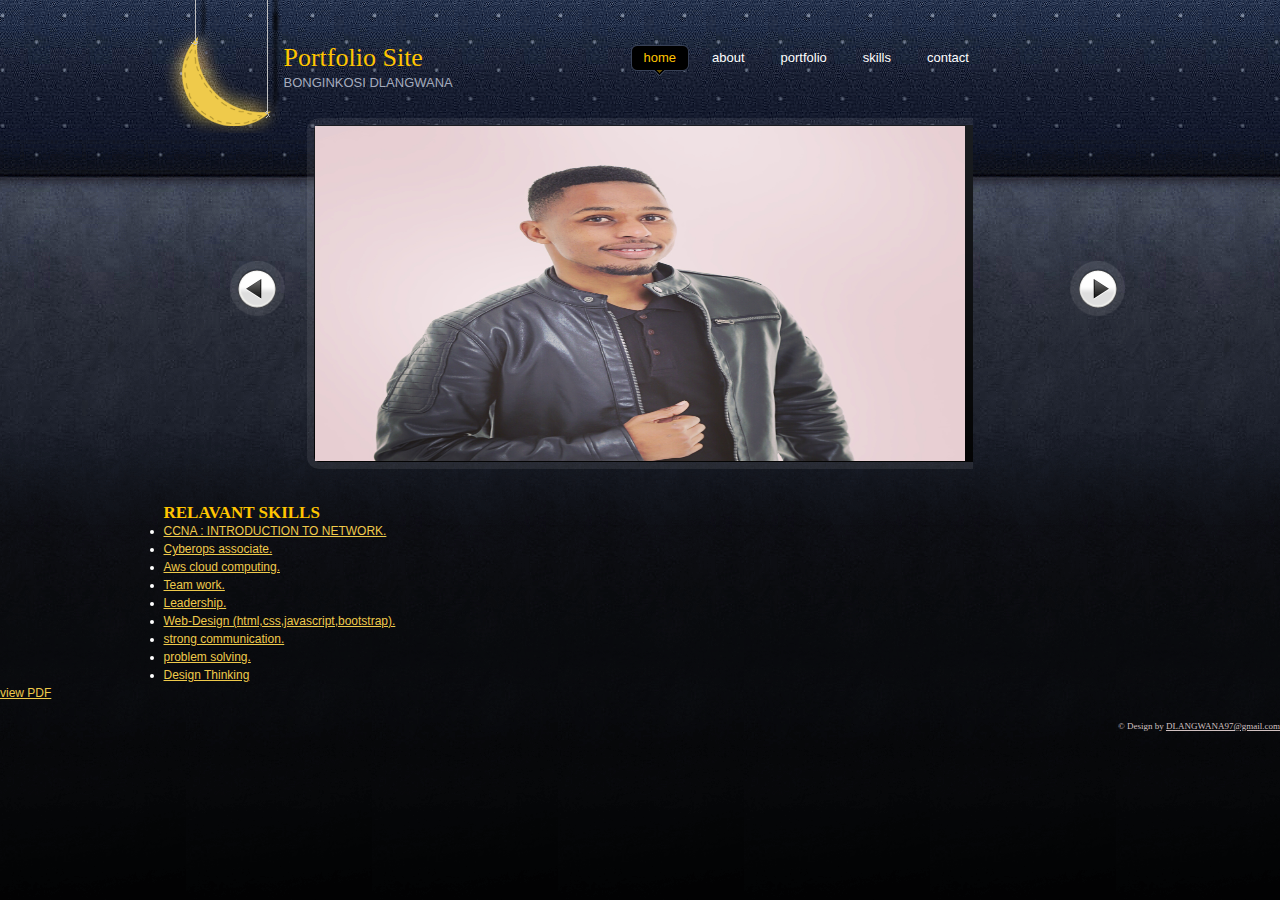
<file: BONGINKOSI-DLANGWANA-PORTFOLIO97/portfolio/skills.html>
<!DOCTYPE html PUBLIC "-//W3C//DTD XHTML 1.0 Transitional//EN" "http://www.w3.org/TR/xhtml1/DTD/xhtml1-transitional.dtd">
<html xmlns="http://www.w3.org/1999/xhtml">
<head>
<title>Portfolio</title>
<meta http-equiv="Content-type" content="text/html; charset=utf-8" />
<link rel="stylesheet" href="css/style.css" type="text/css" media="all" />
<!--[if IE 6]><link rel="stylesheet" href="css/ie6.css" type="text/css" media="all" /><![endif]-->
<link rel="stylesheet" href="css/carousel.css" type="text/css" media="all" />
<link rel="stylesheet" href="css/skin.css" type="text/css" media="all" />
<script src="js/jquery-1.3.2.min.js" type="text/javascript"></script>
<script src="js/jquery.jcarousel.pack.js" type="text/javascript"></script>
<script type="text/javascript">
jQuery(document).ready(function() {
jQuery('#mycarousel').jcarousel({});
});
</script>
</head>
<body> 
    <!-- Shell -->
<div class="shell">
    <!-- Header -->
    <div id="header">
      <!-- Navigation -->
      <div id="navigation">
        <ul>
          <li><a href="index.html" class="active"><span><em>Home</em></span></a></li>
          <li><a href="About us.html"><span><em>About</em></span></a></li>
          <li><a href="portfolio.html"><span><em>Portfolio</em></span></a></li>
          <li><a href="skills.html"><span><em>SKILLS</em></span></a></li>
          <li class="last"><a href="contact.html"><span><em>Contact</em></span></a></li>
        </ul>
      </div>
      <!-- END Navigation -->
      <!-- Logo & Description -->
      <h1 id="logo"><a href="#">Portfolio Site</a></h1> 
      <h2 id="description">BONGINKOSI DLANGWANA</h2>
      <!-- END Logo & Description -->
      <div class="cl">&nbsp;</div>
    </div>
    <!-- END Header -->
    <!-- Features -->
    <div id="features">
      <div id="frame">
        <ul id="mycarousel" class="jcarousel-skin-tango">
          <li><img src="css/images/IMG_0031.JPG" height="500px" width="650px" alt="" /></li>
          <li><img src="css/images/IMG_0039.JPG" height="500px" width="650px" alt="" /></li>
        </ul>
      </div>
      <div class="cl">&nbsp;</div>
    </div>

     
        <h2>RELAVANT SKILLS</h2>
        <ul>
          <li><a href="#">CCNA : INTRODUCTION TO NETWORK.</a></li>
          <li><a href="#">Cyberops associate.</a></li>
          <li><a href="#">Aws cloud computing.</a></li>
          <li><a href="#">Team work.</a></li>
          <li><a href="#">Leadership.</a></li>
          <li><a href="#">Web-Design (html,css,javascript,bootstrap).</a></li>
          <li><a href="#">strong communication.</a></li>
          <li><a href="#">problem solving.</a></li>
          <li><a href="#">Design Thinking</a></li>
        </ul>
      </div> 

      <a href="https://www.canva.com/documents/">view PDF</a>

   
  
    <!-- Footer -->
    <div id="footer">
      <p class="ar">&copy; Design by <a href="http://BONGINKOSI DLANGWANA.com">DLANGWANA97@gmail.com</a></p>
    </div>
    <!-- END Footer -->
  </div>
  <!-- END Shell -->
    
</body>
</html>
</file>
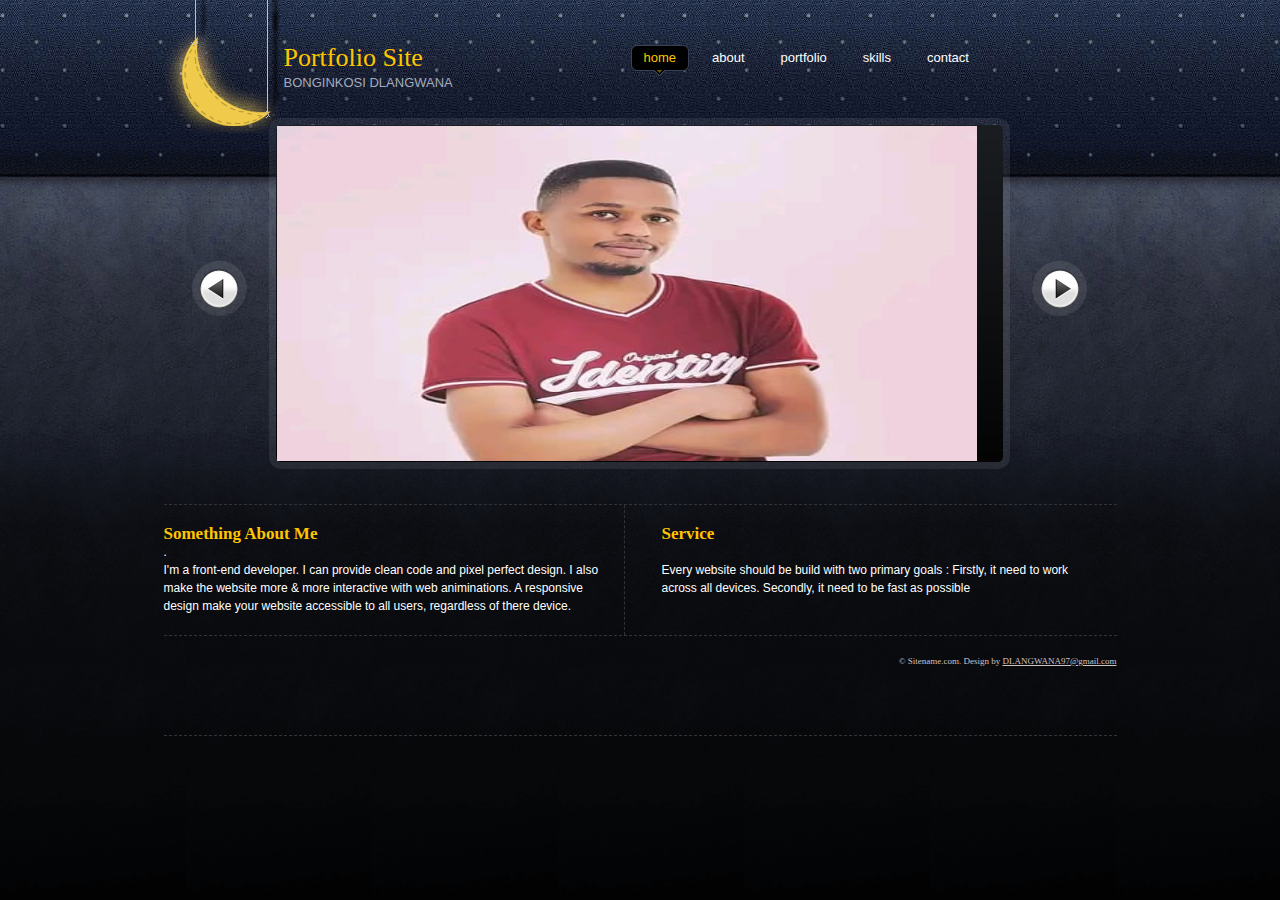
<file: Portfolio Free Website Template - Free-CSS.com/portfolio/About us.html>
<!DOCTYPE html PUBLIC "-//W3C//DTD XHTML 1.0 Transitional//EN" "http://www.w3.org/TR/xhtml1/DTD/xhtml1-transitional.dtd">
<html xmlns="http://www.w3.org/1999/xhtml">
<head>
<title>Portfolio</title>
<meta http-equiv="Content-type" content="text/html; charset=utf-8" />
<link rel="stylesheet" href="css/style.css" type="text/css" media="all" />
<!--[if IE 6]><link rel="stylesheet" href="css/ie6.css" type="text/css" media="all" /><![endif]-->
<link rel="stylesheet" href="css/carousel.css" type="text/css" media="all" />
<link rel="stylesheet" href="css/skin.css" type="text/css" media="all" />
<script src="js/jquery-1.3.2.min.js" type="text/javascript"></script>
<script src="js/jquery.jcarousel.pack.js" type="text/javascript"></script>
<script type="text/javascript">
jQuery(document).ready(function() {
jQuery('#mycarousel').jcarousel({});
});
</script>
</head>
<body> 
 <!-- Shell -->
<div class="shell">
    <!-- Header -->
    <div id="header">
      <!-- Navigation -->
      <div id="navigation">
        <ul>
          <li><a href="index.html" class="active"><span><em>Home</em></span></a></li>
          <li><a href="About us.html"><span><em>About</em></span></a></li>
          <li><a href="portfolio.html"><span><em>Portfolio</em></span></a></li>
          <li><a href="skills.html"><span><em>SKILLS</em></span></a></li>
          <li class="last"><a href="contact.html"><span><em>Contact</em></span></a></li>
        </ul>
      </div>
      <!-- END Navigation -->
      <!-- Logo & Description -->
      <h1 id="logo"><a href="#">Portfolio Site</a></h1> 
      <h2 id="description">BONGINKOSI DLANGWANA</h2>
      <!-- END Logo & Description -->
      <div class="cl">&nbsp;</div>
    </div>
    <!-- END Header -->
    <!-- Features -->
    <div id="features">
      <div id="frame">
        <ul id="mycarousel" class="jcarousel-skin-tango">
          <li><img src="css/images/IMG_0039.JPG" height="550" width="700" alt="" /></li>
          <li><img src="css/images/IMG_0031.JPG" height="550" width="700" alt="" /></li>
        </ul>
      </div>
      <div class="cl">&nbsp;</div>
    </div>
    <!-- END Features -->
    <div class="cl">&nbsp;</div>
    <!-- Content -->
    <div id="content">
      <div class="cl">&nbsp;</div>
      <!-- Column Left -->
      <div class="col-left">
        <h2>Something About Me</h2>. 
        <p>I'm a front-end developer. I can provide clean code and pixel perfect design. I also make the website more & more 
          interactive with web animinations. A responsive design make your website accessible to all users, regardless of there device.
        </p>
      
      </div>
      <!-- END Column Left -->
      <!-- Column Right -->
      <div class="col-right">
        <h2>Service</h2>  
        <br>
        <p>Every website  should be build with two primary goals : Firstly, it need to work across all devices.
          Secondly, it need to be fast as possible </p>
      </div>
      <!-- END Column Right -->
      <div class="cl">&nbsp;</div>
      <div class="separator">&nbsp;</div>
      <!-- Column Left -->
    
    <!-- Footer -->
    <div id="footer">
      <p class="ar">&copy; Sitename.com. Design by <a href="http://BONGINKOSI DLANGWANA.com">DLANGWANA97@gmail.com</a></p>
    </div>
    <!-- END Footer -->
  </div>
  <!-- END Shell -->
</body>
</html>
</file>
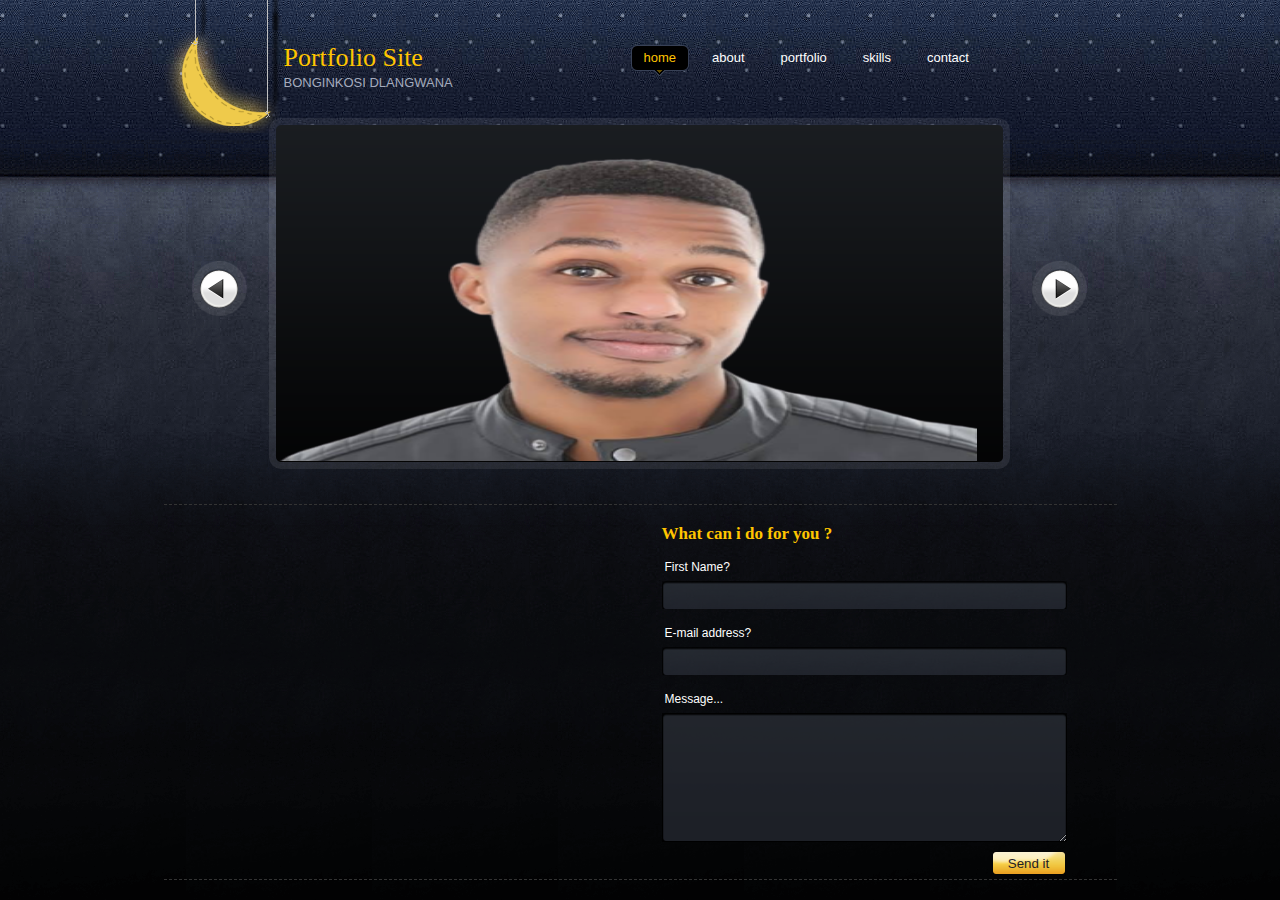
<file: Portfolio Free Website Template - Free-CSS.com/portfolio/contact.html>
<!DOCTYPE html PUBLIC "-//W3C//DTD XHTML 1.0 Transitional//EN" "http://www.w3.org/TR/xhtml1/DTD/xhtml1-transitional.dtd">
<html xmlns="http://www.w3.org/1999/xhtml">
<head>
<title>Portfolio</title>
<meta http-equiv="Content-type" content="text/html; charset=utf-8" />
<link rel="stylesheet" href="css/style.css" type="text/css" media="all" />
<!--[if IE 6]><link rel="stylesheet" href="css/ie6.css" type="text/css" media="all" /><![endif]-->
<link rel="stylesheet" href="css/carousel.css" type="text/css" media="all" />
<link rel="stylesheet" href="css/skin.css" type="text/css" media="all" />
<script src="js/jquery-1.3.2.min.js" type="text/javascript"></script>
<script src="js/jquery.jcarousel.pack.js" type="text/javascript"></script>
<script type="text/javascript">
jQuery(document).ready(function() {
jQuery('#mycarousel').jcarousel({});
});
</script>
</head>
<body> 
    <!-- Shell -->
<div class="shell">
    <!-- Header -->
    <div id="header">
      <!-- Navigation -->
      <div id="navigation">
        <ul>
          <li><a href="index.html" class="active"><span><em>Home</em></span></a></li>
          <li><a href="About us.html"><span><em>About</em></span></a></li>
          <li><a href="portfolio.html"><span><em>Portfolio</em></span></a></li>
          <li><a href="skills.html"><span><em>SKILLS</em></span></a></li>
          <li class="last"><a href="contact.html"><span><em>Contact</em></span></a></li>
        </ul>
      </div>
      <!-- END Navigation -->
      <!-- Logo & Description -->
      <h1 id="logo"><a href="#">Portfolio Site</a></h1> 
      <h2 id="description">BONGINKOSI DLANGWANA</h2>
      <!-- END Logo & Description -->
      <div class="cl">&nbsp;</div>
    </div>
    <!-- END Header -->
    <!-- Features -->
    <div id="features">
      <div id="frame">
        <ul id="mycarousel" class="jcarousel-skin-tango">
          <li><img src="css/images/image3.png" height="550" width="700" alt="" /></li>
          <li><img src="css/images/image3.png" height="550" width="700" alt="" /></li>
        </ul>
      </div>
      <div class="cl">&nbsp;</div>
    </div>
    <!-- END Features -->
    <div class="cl">&nbsp;</div>
    <!-- Content -->
    <div id="content">
      <div class="cl">&nbsp;</div>
      <!-- Column Left -->
      
      <!-- Column Right -->
      <div class="col-right">
        <h2>What can i do for you ?</h2>
        <!-- Contact -->
        <form action="#" method="post" class="contact">
          <label>First Name?</label>
          <input type="text" class="field" />
          <label>E-mail address?</label>
          <input type="text" class="field" />
          <label>Message...</label>
          <textarea cols="40" rows="10"></textarea>    
          <input type="submit" class="btn" value="Send it" />
        </form>
        <!-- END Contact -->
      </div>
      <!-- END Column Right -->
      <div class="cl">&nbsp;</div>
    </div>
    <!-- END Content -->
    
</body>
</html>
</file>
<file: web site/style.css>
body{
    background-color: rgb(0, 0, 0);
 }
 h1{
    background-color: rgb(0, 0, 0);
    font-size: large; 
    text-decoration: skyblue; 
    font-style: bold; 
    text-size-adjust: 5000%; 
    width: 100%;
    color: rgb(238, 35, 180); 
 }  

 h2 { 
   background-color: rgb(0, 0, 0); 
   backdrop-filter: filter 50px;
 } 

 p2 { 
   background-color: rgb(0, 0, 0);
 } 
 p3{
  color: rgb(233, 214, 13);
 }

 h3{ 
      text-align: center; 
      color: rgb(121, 2, 2);
    
   
    }

    h4{ 
      text-align: center; 
      text-decoration-color: rgb(227, 227, 227); 
      color: rgb(5, 189, 164);
   
    } 
    p4 {
      text-align: center; 
      color:rgba(7, 91, 147, 0.793) ;
    }
  


 
 nav{
    background-color: rgb(73, 63, 63);  

 }   

 button{
  background-color: maroon;
 }

 a {
   background-color: rgb(121, 7, 7); 
   color: rgb(124, 17, 17);
 }
 
 body {
  margin: 0;
  padding: 0;
  background-color: #000;
  padding-bottom: 100px;
}

#contact {
  width: 100%;
  height: 100%;
}

.section-header {
  text-align: center;
  margin: 0 auto;
  padding: 40px 0;
  font: 300 60px 'Oswald', sans-serif;
  color: #fff;
  text-transform: uppercase;
  letter-spacing: 6px;
}

.contact-wrapper {
  display: flex;
  flex-direction: row;
  justify-content: space-between;
  margin: 0 auto;
  padding: 20px;
  position: relative;
  max-width: 840px;
}

/* Left contact page */
.form-horizontal {
  /*float: left;*/
  max-width: 400px;
  font-family: 'Lato';
  font-weight: 400;
}

.form-control, 
textarea {
  max-width: 400px;
  background-color: #000;
  color: #fff;
  letter-spacing: 1px;
}

.send-button {
  margin-top: 15px;
  height: 34px;
  width: 400px;
  overflow: hidden;
  transition: all .2s ease-in-out;
}

.alt-send-button {
  width: 400px;
  height: 34px;
  transition: all .2s ease-in-out;
}

.send-text {
  display: block;
  margin-top: 10px;
  font: 700 12px 'Lato', sans-serif;
  letter-spacing: 2px;
}

.alt-send-button:hover {
  transform: translate3d(0px, -29px, 0px);
}

/* Begin Right Contact Page */
.direct-contact-container {
  max-width: 400px;
}

/* Location, Phone, Email Section */
.contact-list {
  list-style-type: none;
  margin-left: -30px;
  padding-right: 20px;
}

.list-item {
  line-height: 4;
  color: #aaa;
}

.contact-text {
  font: 300 18px 'Lato', sans-serif;
  letter-spacing: 1.9px;
  color: #bbb;
}

.place {
  margin-left: 62px;
}

.phone {
  margin-left: 56px;
}

.gmail {
  margin-left: 53px;
}

.contact-text a {
  color: #bbb;
  text-decoration: none;
  transition-duration: 0.2s;
}

.contact-text a:hover {
  color: #fff;
  text-decoration: none;
}


/* Social Media Icons */
.social-media-list {
  position: relative;
  font-size: 22px;
  text-align: center;
  width: 100%;
  margin: 0 auto;
  padding: 0;
}

.social-media-list li a {
  color: #fff;
}

.social-media-list li {
  position: relative; 
  display: inline-block;
  height: 60px;
  width: 60px;
  margin: 10px 3px;
  line-height: 60px;
  border-radius: 50%;
  color: #fff;
  background-color: rgb(27,27,27);
  cursor: pointer; 
  transition: all .2s ease-in-out;
}

.social-media-list li:after {
  content: '';
  position: absolute;
  top: 0;
  left: 0;
  width: 60px;
  height: 60px;
  line-height: 60px;
  border-radius: 50%;
  opacity: 0;
  box-shadow: 0 0 0 1px #fff;
  transition: all .2s ease-in-out;
}

.social-media-list li:hover {
  background-color: #fff; 
}

.social-media-list li:hover:after {
  opacity: 1;  
  transform: scale(1.12);
  transition-timing-function: cubic-bezier(0.37,0.74,0.15,1.65);
}

.social-media-list li:hover a {
  color: #000;
}

.copyright {
  font: 200 14px 'Oswald', sans-serif;
  color: #555;
  letter-spacing: 1px;
  text-align: center;
}

hr {
  border-color: rgba(255,255,255,.6);
}

/* Begin Media Queries*/
@media screen and (max-width: 850px) {
  .contact-wrapper {
    display: flex;
    flex-direction: column;
  }
  .direct-contact-container, .form-horizontal {
    margin: 0 auto;
  }  
  
  .direct-contact-container {
    margin-top: 60px;
    max-width: 300px;
  }    
  .social-media-list li {
    height: 60px;
    width: 60px;
    line-height: 60px;
  }
  .social-media-list li:after {
    width: 60px;
    height: 60px;
    line-height: 60px;
  }
}

@media screen and (max-width: 569px) {

  .direct-contact-container, .form-wrapper {
    float: none;
    margin: 0 auto;
  }  
  .form-control, textarea {
    
    margin: 0 auto;
  }
 
  
  .name, .email, textarea {
    width: 280px;
  } 
  
  .direct-contact-container {
    margin-top: 60px;
    max-width: 280px;
  }  
  .social-media-list {
    left: 0;
  }
  .social-media-list li {
    height: 55px;
    width: 55px;
    line-height: 55px;
    font-size: 2rem;
  }
  .social-media-list li:after {
    width: 55px;
    height: 55px;
    line-height: 55px;
  }
  
}

@media screen and (max-width: 410px) {
  .send-button {
    width: 99%;
  }
}
</file>
<file: BONGINKOSI-DLANGWANA-PORTFOLIO97/portfolio/css/style.css>
/*
	Default Styles
*/ 
h1{ 
	color: #ffc500;
}


* { margin: 0; padding: 0; outline: 0; }

body { 
	font: 12px/18px Arial,sans-serif; 
	color: #fff; 
	text-align: left; 
	background: #000 url(images/background.gif) repeat-x 0 0;
}

a { color: #efca4b; text-decoration: underline; }
a:hover { cursor: pointer; text-decoration: none; }
a img { border: 0; }

.fl { float: left; display: inline; }
.fr { float: right; display:inline; }
.ac { text-align: center; }
.ar { text-align: right; }
.al { text-align: left; }
.cl { clear: both; height: 0; line-height: 0; font-size: 0; text-indent: -4000px; }
.hidden { display: none; }
.notext { font-size: 0; line-height: 0; text-indent: -4000px; }
.shell { width: 953px; margin: 0 auto; }

.separator { 
	height: 1px;
	width: 100%;
	border-top: 1px dashed #333;
	font-size: 0; 
	line-height: 0;
	text-indent: -4000px;
}

h1 a,h2,h3,h4 { font-family: Georgia, Times, serif; color: #ffc500; }
h2 { font-size: 17px; }
p { padding-bottom: 15px; }


/*
	Header
*/

#header { background: url(images/moon.png) no-repeat 0 0; height: 88px; padding-top: 45px; }
#navigation { float: right; display: inline; width: 486px; }
#navigation ul { list-style: none outside; }
#navigation li { float: left; display: inline; margin-right: 10px; background: none; }
#navigation li.last { margin: 0; }

#navigation li a, 
#navigation li a span { 
	float: left; 
	display: inline; 
	height: 31px; 
	text-transform: lowercase; 
	padding-left: 13px; 
	text-decoration: none;
	font: 13px/26px "Lucida Sans", Lucida, Arial, sans-serif;
	color: #fff;
	background-position: 0 0;
	background-repeat: no-repeat;
}

#navigation li a span em { 
	font-style: normal; 
	display: inline-block; 
	height: 31px;
	background-position: center bottom; 
	background-repeat: no-repeat; 
}

#navigation li a span { padding-left: 0; padding-right: 13px; background-position: right 0; }

#navigation li a:hover,
#navigation li a.active,
#navigation li a:hover span,
#navigation li a.active span { background-image: url(images/navigation.gif); color: #ffc500; }

#navigation li a:hover span em, #navigation li a.active span em { background-image: url(images/nav-pointer.gif); }

h1#logo { font: 26px/26px Georgia, Times, serif; margin-left: 120px; }
h1#logo a { text-decoration: none; }
h1#logo a:hover { text-decoration: underline; }
h2#description { margin-left: 120px; font: 13px/13px "Lucida Sans", Lucida, Arial, sans-serif; color: #a4abbd; margin-top: 5px; }


/*
	Features
*/

#features { position: relative; margin-top: -15px;  }

#features .next, 
#features .previous { 
	display: block; 
	height: 45px; 
	width: 45px; 
	background: url(images/prev.gif) no-repeat 0 0; 
	position: absolute; 
	top: 135px; 
	left: 29px; 
}

#features .next { background-image: url(images/next.gif); position: absolute; top: 135px; left: 868px; }

#frame { 
	height: 335px;
	width: 650px; 
	padding: 8px; 
	background: url(images/features-frame.png) no-repeat 0 0; 
	margin: 0 auto; 
	margin-bottom: 35px;
} 

/*
	Content
*/

#content { border-top: 1px dashed #333; border-bottom: 1px dashed #333; }
#content ul { list-style: none outside; padding: 10px 0 35px 0; }

#content ul li { 
	display: block;
	padding-left: 7px;
	line-height: 12px;
	padding-bottom: 10px; 
	margin-left: 3px; 
	background: url(images/list-bg.gif) no-repeat 0 4px; 
}

#content ul li a { color: #6b7ead; line-height: 12px; }

.col-left { float: left; display: inline; width: 440px; border-right: 1px dashed #333; padding: 20px 20px 5px 0; }
.col-right { float: right; display: inline; width: 435px; padding: 20px 20px 5px 0; }

.contact { padding-top: 15px; }
.contact label { display: block; margin-bottom: 5px; padding-left: 3px; }

.contact .field { 
	width: 395px; 
	border: 0; 
	background: url(images/contact-field.gif) no-repeat 0 0; 
	padding: 7px 5px 6px; 
	color: #fff; 
	margin-bottom: 15px; 
}

.contact textarea { 
	height: 116px; 
	width: 395px; 
	border: 0; 
	background: url(images/contact-textarea.gif) no-repeat 0 0; 
	padding: 7px 5px 6px; 
	color: #fff; 
	overflow: auto;
}

.contact .btn { 
	cursor: pointer; 
	display: block; 
	margin: 10px 32px 0 auto; 
	height: 22px; 
	width: 72px; 
	color: #1e2128; 
	border: 0; 
	background: url(images/contact-button.gif) no-repeat 0 0; 
}


/*
	Footer
*/

#footer { padding: 15px 0 50px; color: #d1c1c1; font-family: Verdana; font-size: 9px; }
#footer a{ color: #d1c1c1; }
</file>
<file: BONGINKOSI-DLANGWANA-PORTFOLIO97/portfolio/css/ie6.css>
#header { background-image: none; filter: progid:DXImageTransform.Microsoft.AlphaImageLoader(src='css/images/moon.png', sizingMethod='crop'); }
#frame { background-image: none; filter: progid:DXImageTransform.Microsoft.AlphaImageLoader(src='css/images/features-frame.png', sizingMethod='scale'); }
</file>
<file: BONGINKOSI-DLANGWANA-PORTFOLIO97/portfolio/css/carousel.css>
/**
 * This <div> element is wrapped by jCarousel around the list
 * and has the classname "jcarousel-container".
 */
.jcarousel-container {
    position: relative;
}

.jcarousel-clip {
    z-index: 2;
    padding: 0;
    margin: 0;
    overflow: hidden;
    position: relative;
}

.jcarousel-list {
    z-index: 1;
    overflow: hidden;
    position: relative;
    top: 0;
    left: 0;
    margin: 0;
    padding: 0;
}

.jcarousel-list li,
.jcarousel-item {
    float: left;
    list-style: none;
    /* We set the width/height explicitly. No width/height causes infinite loops. */
	height: 335px;
	width: 726px;
}

/**
 * The buttons are added dynamically by jCarousel before
 * the <ul> list (inside the <div> described above) and
 * have the classnames "jcarousel-next" and "jcarousel-prev".
 */
 
.jcarousel-next { z-index: 3; display: none; }
.jcarousel-prev { z-index: 3; display: none; }
</file>
<file: BONGINKOSI-DLANGWANA-PORTFOLIO97/portfolio/css/skin.css>
/*
  Horizontal Buttons
 */
.jcarousel-skin-tango .jcarousel-next-horizontal {
    position: absolute;
    top: 135px;
    left: 755px;
    width: 55px;
    height: 55px;
    cursor: pointer;
    background: transparent url(images/next.gif) no-repeat 0 0;
}

.jcarousel-skin-tango .jcarousel-prev-horizontal {
    position: absolute;
    top: 135px;
    left: -85px;
    width: 55px;
    height: 55px;
    cursor: pointer;
    background: transparent url(images/prev.gif) no-repeat 0 0;
}

.jcarousel-skin-tango .jcarousel-container-horizontal {
    width: 726px;
}

.jcarousel-skin-tango .jcarousel-clip-horizontal {
    width:  726px;
    height: 335px;
}

.jcarousel-skin-tango .jcarousel-item {
    width: 726px;
    height: 335px;
}
</file>
<file: Portfolio Free Website Template - Free-CSS.com/portfolio/css/style.css>
/*
	Default Styles
*/

* { margin: 0; padding: 0; outline: 0; }

body { 
	font: 12px/18px Arial,sans-serif; 
	color: #fff; 
	text-align: left; 
	background: #000 url(images/background.gif) repeat-x 0 0;
}

a { color: #efca4b; text-decoration: underline; }
a:hover { cursor: pointer; text-decoration: none; }
a img { border: 0; }

.fl { float: left; display: inline; }
.fr { float: right; display:inline; }
.ac { text-align: center; }
.ar { text-align: right; }
.al { text-align: left; }
.cl { clear: both; height: 0; line-height: 0; font-size: 0; text-indent: -4000px; }
.hidden { display: none; }
.notext { font-size: 0; line-height: 0; text-indent: -4000px; }
.shell { width: 953px; margin: 0 auto; }

.separator { 
	height: 1px;
	width: 100%;
	border-top: 1px dashed #333;
	font-size: 0; 
	line-height: 0;
	text-indent: -4000px;
}

h1 a,h2,h3,h4 { font-family: Georgia, Times, serif; color: #ffc500; }
h2 { font-size: 17px; }
p { padding-bottom: 15px; }


/*
	Header
*/

#header { background: url(images/moon.png) no-repeat 0 0; height: 88px; padding-top: 45px; }
#navigation { float: right; display: inline; width: 486px; }
#navigation ul { list-style: none outside; }
#navigation li { float: left; display: inline; margin-right: 10px; background: none; }
#navigation li.last { margin: 0; }

#navigation li a, 
#navigation li a span { 
	float: left; 
	display: inline; 
	height: 31px; 
	text-transform: lowercase; 
	padding-left: 13px; 
	text-decoration: none;
	font: 13px/26px "Lucida Sans", Lucida, Arial, sans-serif;
	color: #fff;
	background-position: 0 0;
	background-repeat: no-repeat;
}

#navigation li a span em { 
	font-style: normal; 
	display: inline-block; 
	height: 31px;
	background-position: center bottom; 
	background-repeat: no-repeat; 
}

#navigation li a span { padding-left: 0; padding-right: 13px; background-position: right 0; }

#navigation li a:hover,
#navigation li a.active,
#navigation li a:hover span,
#navigation li a.active span { background-image: url(images/navigation.gif); color: #ffc500; }

#navigation li a:hover span em, #navigation li a.active span em { background-image: url(images/nav-pointer.gif); }

h1#logo { font: 26px/26px Georgia, Times, serif; margin-left: 120px; }
h1#logo a { text-decoration: none; }
h1#logo a:hover { text-decoration: underline; }
h2#description { margin-left: 120px; font: 13px/13px "Lucida Sans", Lucida, Arial, sans-serif; color: #a4abbd; margin-top: 5px; }


/*
	Features
*/

#features { position: relative; margin-top: -15px;  }

#features .next, 
#features .previous { 
	display: block; 
	height: 55px; 
	width: 55px; 
	background: url(images/prev.gif) no-repeat 0 0; 
	position: absolute; 
	top: 135px; 
	left: 29px; 
}

#features .next { background-image: url(images/next.gif); position: absolute; top: 135px; left: 868px; }

#frame { 
	height: 335px;
	width: 726px; 
	padding: 8px; 
	background: url(images/features-frame.png) no-repeat 0 0; 
	margin: 0 auto; 
	margin-bottom: 35px;
} 

/*
	Content
*/

#content { border-top: 1px dashed #333; border-bottom: 1px dashed #333; }
#content ul { list-style: none outside; padding: 10px 0 35px 0; }

#content ul li { 
	display: block;
	padding-left: 7px;
	line-height: 12px;
	padding-bottom: 10px; 
	margin-left: 3px; 
	background: url(images/list-bg.gif) no-repeat 0 4px; 
}

#content ul li a { color: #6b7ead; line-height: 12px; }

.col-left { float: left; display: inline; width: 440px; border-right: 1px dashed #333; padding: 20px 20px 5px 0; }
.col-right { float: right; display: inline; width: 435px; padding: 20px 20px 5px 0; }

.contact { padding-top: 15px; }
.contact label { display: block; margin-bottom: 5px; padding-left: 3px; }

.contact .field { 
	width: 395px; 
	border: 0; 
	background: url(images/contact-field.gif) no-repeat 0 0; 
	padding: 7px 5px 6px; 
	color: #fff; 
	margin-bottom: 15px; 
}

.contact textarea { 
	height: 116px; 
	width: 395px; 
	border: 0; 
	background: url(images/contact-textarea.gif) no-repeat 0 0; 
	padding: 7px 5px 6px; 
	color: #fff; 
	overflow: auto;
}

.contact .btn { 
	cursor: pointer; 
	display: block; 
	margin: 10px 32px 0 auto; 
	height: 22px; 
	width: 72px; 
	color: #1e2128; 
	border: 0; 
	background: url(images/contact-button.gif) no-repeat 0 0; 
}


/*
	Footer
*/

#footer { padding: 15px 0 50px; color: #d1c1c1; font-family: Verdana; font-size: 9px; }
#footer a{ color: #d1c1c1; }
</file>
<file: Portfolio Free Website Template - Free-CSS.com/portfolio/css/ie6.css>
#header { background-image: none; filter: progid:DXImageTransform.Microsoft.AlphaImageLoader(src='css/images/moon.png', sizingMethod='crop'); }
#frame { background-image: none; filter: progid:DXImageTransform.Microsoft.AlphaImageLoader(src='css/images/features-frame.png', sizingMethod='scale'); }
</file>
<file: Portfolio Free Website Template - Free-CSS.com/portfolio/css/carousel.css>
/**
 * This <div> element is wrapped by jCarousel around the list
 * and has the classname "jcarousel-container".
 */
.jcarousel-container {
    position: relative;
}

.jcarousel-clip {
    z-index: 2;
    padding: 0;
    margin: 0;
    overflow: hidden;
    position: relative;
}

.jcarousel-list {
    z-index: 1;
    overflow: hidden;
    position: relative;
    top: 0;
    left: 0;
    margin: 0;
    padding: 0;
}

.jcarousel-list li,
.jcarousel-item {
    float: left;
    list-style: none;
    /* We set the width/height explicitly. No width/height causes infinite loops. */
	height: 335px;
	width: 726px;
}

/**
 * The buttons are added dynamically by jCarousel before
 * the <ul> list (inside the <div> described above) and
 * have the classnames "jcarousel-next" and "jcarousel-prev".
 */
 
.jcarousel-next { z-index: 3; display: none; }
.jcarousel-prev { z-index: 3; display: none; }
</file>
<file: Portfolio Free Website Template - Free-CSS.com/portfolio/css/skin.css>
/*
  Horizontal Buttons
 */
.jcarousel-skin-tango .jcarousel-next-horizontal {
    position: absolute;
    top: 135px;
    left: 755px;
    width: 55px;
    height: 55px;
    cursor: pointer;
    background: transparent url(images/next.gif) no-repeat 0 0;
}

.jcarousel-skin-tango .jcarousel-prev-horizontal {
    position: absolute;
    top: 135px;
    left: -85px;
    width: 55px;
    height: 55px;
    cursor: pointer;
    background: transparent url(images/prev.gif) no-repeat 0 0;
}

.jcarousel-skin-tango .jcarousel-container-horizontal {
    width: 726px;
}

.jcarousel-skin-tango .jcarousel-clip-horizontal {
    width:  726px;
    height: 335px;
}

.jcarousel-skin-tango .jcarousel-item {
    width: 726px;
    height: 335px;
}
</file>
